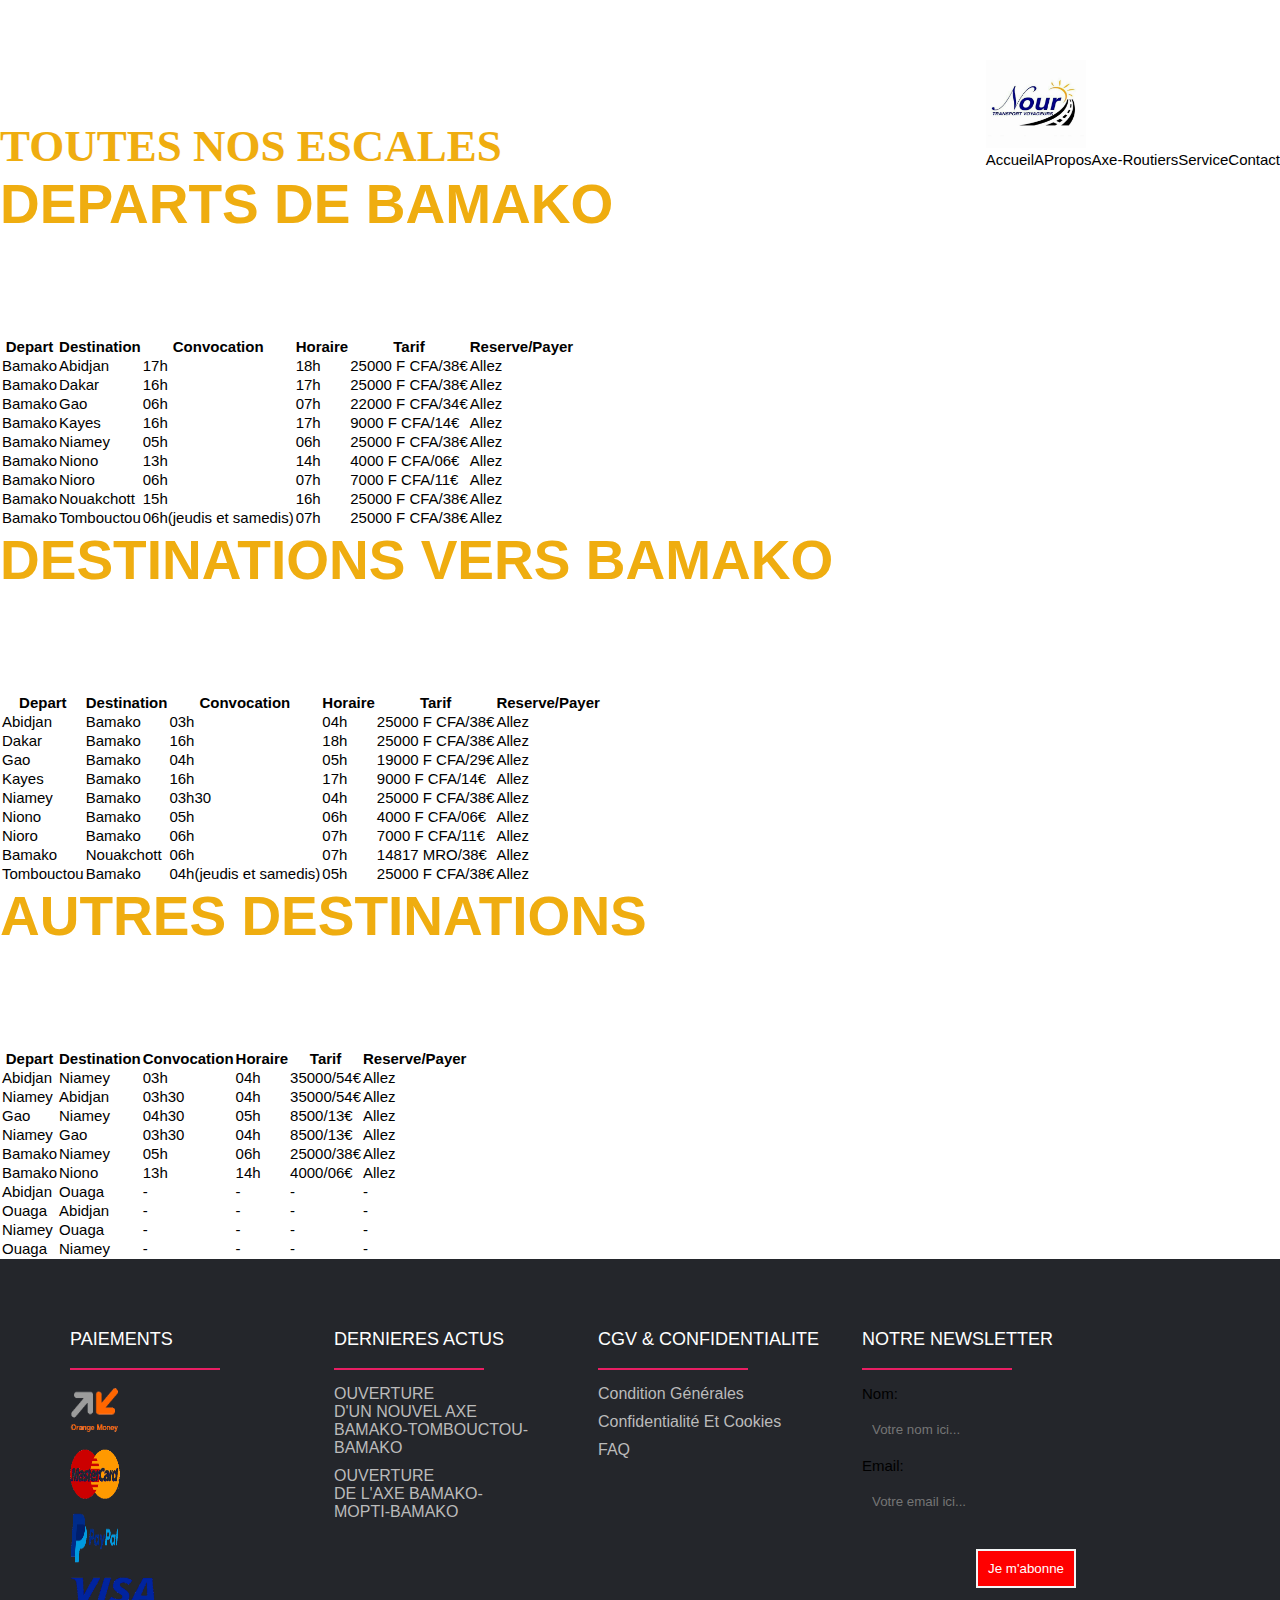
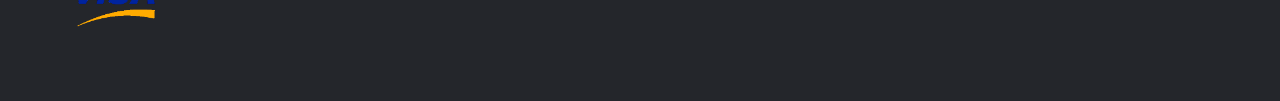
<file: index.html>
<?php
 include "config/connexion.php";
 ?>
<!DOCTYPE html>
<html lang="fr">
<head>
    <meta charset="UTF-8">
    <meta http-equiv="X-UA-Compatible" content="IE=edge">
    <meta name="viewport" content="width=device-width, initial-scale=1.0">
    <link rel="stylesheet" href="css/style.css">
    <link rel="preconnect" href="https://fonts.googleapis.com">
    <link rel="preconnect" href="https://fonts.gstatic.com" crossorigin>
    <link href="https://fonts.googleapis.com/css2?family=Poppins:ital,wght@0,200;0,300;0,400;0,600;0,700;1,200&display=swap" rel="stylesheet">
    <title>Axe Routier</title>
</head>
<body>
    <div class="container">
        <header>
            <nav>
                <div class="logo">
                    <img src="ressource/logo.jpg" alt="logo de nour" width="100" height="88">
                </div>
                <div class="menu">
                    <ul>
                        <a href="#"><li>Accueil</li></a>
                        <a href="apropos.html"><li>APropos</li></a>
                        <a href="index.html"><li>Axe-Routiers</li></a>
                        <a href="service.html"> <li>Service</li></a>
                        <a href="contact.php"><li>Contact</li></a> 
                    </ul>
                </div>
            </nav>
        </header>
        <h1>TOUTES NOS ESCALES</h1>
        <div class="tab">
            <table>
                <h2>DEPARTS DE BAMAKO</h2>
                <thead>
                <tr>
                    <th>Depart</th>
                    <th>Destination</th>
                    <th>Convocation</th>
                    <th>Horaire</th>
                    <th>Tarif</th>
                    <th>Reserve/Payer</th>
                </tr>
                </thead>
                <tbody>
                    <tr>
                        <td>Bamako</td>
                        <td>Abidjan</td>
                        <td>17h</td>
                        <td>18h</td>
                        <td>25000 F CFA/38€</td>
                        <td>Allez</td>
                    </tr>
                    <tr>
                        <td>Bamako</td>
                        <td>Dakar</td>
                        <td>16h</td>
                        <td>17h</td>
                        <td>25000 F CFA/38€</td>
                        <td>Allez</td>
                    </tr>
                    <tr>
                        <td>Bamako</td>
                        <td>Gao</td>
                        <td>06h</td>
                        <td>07h</td>
                        <td>22000 F CFA/34€</td>
                        <td>Allez</td>
                    </tr>
                    <tr>
                        <td>Bamako</td>
                        <td>Kayes</td>
                        <td>16h</td>
                        <td>17h</td>
                        <td>9000 F CFA/14€</td>
                        <td>Allez</td>
                    </tr>
                    <tr>
                        <td>Bamako</td>
                        <td>Niamey</td>
                        <td>05h</td>
                        <td>06h</td>
                        <td>25000 F CFA/38€</td>
                        <td>Allez</td>
                    </tr>
                    <tr>
                        <td>Bamako</td>
                        <td>Niono</td>
                        <td>13h</td>
                        <td>14h</td>
                        <td>4000 F CFA/06€</td>
                        <td>Allez</td>
                    </tr>
                    <tr>
                        <td>Bamako</td>
                        <td>Nioro</td>
                        <td>06h</td>
                        <td>07h</td>
                        <td>7000 F CFA/11€</td>
                        <td>Allez</td>
                    </tr>
                    <tr>
                        <td>Bamako</td>
                        <td>Nouakchott</td>
                        <td>15h</td>
                        <td>16h</td>
                        <td>25000 F CFA/38€</td>
                        <td>Allez</td>
                    </tr>
                    <tr>
                        <td>Bamako</td>
                        <td>Tombouctou</td>
                        <td>06h(jeudis et samedis)</td>
                        <td>07h</td>
                        <td>25000 F CFA/38€</td>
                        <td>Allez</td>
                    </tr>
                </tbody>
            </table>
                <h2>DESTINATIONS VERS BAMAKO</h2>
                <table>
                <thead>
                    <tr>
                        <th>Depart</th>
                        <th>Destination</th>
                        <th>Convocation</th>
                        <th>Horaire</th>
                        <th>Tarif</th>
                        <th>Reserve/Payer</th>
                    </tr>
                    </thead>
                    <tbody>
                        <tr>
                            <td>Abidjan</td>
                            <td>Bamako</td>
                            <td>03h</td>
                            <td>04h</td>
                            <td>25000 F CFA/38€</td>
                            <td>Allez</td>
                        </tr>
                        <tr>
                            <td>Dakar</td>
                            <td>Bamako</td>
                            <td>16h</td>
                            <td>18h</td>
                            <td>25000 F CFA/38€</td>
                            <td>Allez</td>
                        </tr>
                        <tr>
                            <td>Gao</td>
                            <td>Bamako</td>
                            <td>04h</td>
                            <td>05h</td>
                            <td>19000 F CFA/29€</td>
                            <td>Allez</td>
                        </tr>
                        <tr>
                            <td>Kayes</td>
                            <td>Bamako</td>
                            <td>16h</td>
                            <td>17h</td>
                            <td>9000 F CFA/14€</td>
                            <td>Allez</td>
                        </tr>
                        <tr>
                            <td>Niamey</td>
                            <td>Bamako</td>
                            <td>03h30</td>
                            <td>04h</td>
                            <td>25000 F CFA/38€</td>
                            <td>Allez</td>
                        </tr>
                        <tr>
                            <td>Niono</td>
                            <td>Bamako</td>
                            <td>05h</td>
                            <td>06h</td>
                            <td>4000 F CFA/06€</td>
                            <td>Allez</td>
                        </tr>
                        <tr>
                            <td>Nioro</td>
                            <td>Bamako</td>
                            <td>06h</td>
                            <td>07h</td>
                            <td>7000 F CFA/11€</td>
                            <td>Allez</td>
                        </tr>
                        <tr>
                            <td>Bamako</td>
                            <td>Nouakchott</td>
                            <td>06h</td>
                            <td>07h</td>
                            <td>14817 MRO/38€</td>
                            <td>Allez</td>
                        </tr>
                        <tr>
                            <td>Tombouctou</td>
                            <td>Bamako</td>
                            <td>04h(jeudis et samedis)</td>
                            <td>05h</td>
                            <td>25000 F CFA/38€</td>
                            <td>Allez</td>
                        </tr>
                    </tbody>
                </table>
                    <h2>AUTRES DESTINATIONS</h2>
                    <table>
                    <thead>
                        <tr>
                            <th>Depart</th>
                            <th>Destination</th>
                            <th>Convocation</th>
                            <th>Horaire</th>
                            <th>Tarif</th>
                            <th>Reserve/Payer</th>
                        </tr>
                        </thead>
                        <tbody>
                            <tr>
                                <td>Abidjan</td>
                                <td>Niamey</td>
                                <td>03h</td>
                                <td>04h</td>
                                <td>35000/54€</td>
                                <td>Allez</td>
                            </tr>
                            <tr>
                                <td>Niamey</td>
                                <td>Abidjan</td>
                                <td>03h30</td>
                                <td>04h</td>
                                <td>35000/54€</td>
                                <td>Allez</td>
                            </tr>
                            <tr>
                                <td>Gao</td>
                                <td>Niamey</td>
                                <td>04h30</td>
                                <td>05h</td>
                                <td>8500/13€</td>
                                <td>Allez</td>
                            </tr>
                            <tr>
                                <td>Niamey</td>
                                <td>Gao</td>
                                <td>03h30</td>
                                <td>04h</td>
                                <td>8500/13€</td>
                                <td>Allez</td>
                            </tr>
                            <tr>
                                <td>Bamako</td>
                                <td>Niamey</td>
                                <td>05h</td>
                                <td>06h</td>
                                <td>25000/38€</td>
                                <td>Allez</td>
                            </tr>
                            <tr>
                                <td>Bamako</td>
                                <td>Niono</td>
                                <td>13h</td>
                                <td>14h</td>
                                <td>4000/06€</td>
                                <td>Allez</td>
                            </tr>
                            <tr>
                                <td>Abidjan</td>
                                <td>Ouaga</td>
                                <td>-</td>
                                <td>-</td>
                                <td>-</td>
                                <td>-</td>
                            </tr>
                            <tr>
                                <td>Ouaga</td>
                                <td>Abidjan</td>
                                <td>-</td>
                                <td>-</td>
                                <td>-</td>
                                <td>-</td>
                            </tr>
                            <tr>
                                <td>Niamey</td>
                                <td>Ouaga</td>
                                <td>-</td>
                                <td>-</td>
                                <td>-</td>
                                <td>-</td>
                            </tr>
                            <td>Ouaga</td>
                            <td>Niamey</td>
                            <td>-</td>
                            <td>-</td>
                            <td>-</td>
                            <td>-</td>
                        </tbody>
            </table>
        </div>
    </div>
    <footer class="footer">
  	 <div class="container">
  	 	<div class="row">
  	 		<div class="footer-col">
  	 			<h4>PAIEMENTS</h4>
  	 			<ul>
  	 				<li><a href="#"><img src="ressource/PAIEMENT-ORANGE-MONEY.png" alt="Orange Money" width="50" height="50"></a></li>
  	 				<li><a href="#"><img src="ressource/mastercard.png" alt="mastercard" width="50" height="50"></a></li>
  	 				<li><a href="#"><img src="ressource/PayPal-V-300x116.png" alt="paypal" width="50" height="50"></a></li>
  	 				<li><a href="#"><img src="ressource/visa.png" alt="visa width="50" height="50"></a></li>
  	 			</ul>
  	 		</div>
  	 		<div class="footer-col">
  	 			<h4>DERNIERES ACTUS</h4>
  	 			<ul>
  	 				<li><a href="#">OUVERTURE <br> D'UN NOUVEL AXE <br> BAMAKO-TOMBOUCTOU- <br> BAMAKO</a></li>
  	 				<li><a href="#">OUVERTURE <br> DE L'AXE BAMAKO- <br> MOPTI-BAMAKO</a></li>
  	 			</ul>
  	 		</div>
  	 		<div class="footer-col">
  	 			<h4>CGV & CONFIDENTIALITE</h4>
  	 			<ul>
  	 				<li><a href="#">Condition Générales</a></li>
  	 				<li><a href="#">Confidentialité et Cookies</a></li>
  	 				<li><a href="#">FAQ</a></li>
  	 			</ul>
  	 		</div>
  	 		<div class="footer-col">
                   <form action="php\newsletter.php" method="POST"">
  	 			<h4>NOTRE NEWSLETTER</h4>
  	 			<div class="formualire">
                    <div class="groupe">
                        <label>Nom:</label>
                        <input type="text" class="input" name="nom_prenom" placeholder="Votre nom ici...">
                    </div>
                    <div class="groupe">
                        <label>Email:</label>
                        <input type="text" class="input" name="email" placeholder="Votre email ici...">
  	 			</div>
                   <div class="btn" align="right">
                    <button type="submit">Je m'abonne</button>
                </form>
                </div>
  	 		</div>
  	 	</div>
  	 </div>
  </footer>
</body>
</html>
</file>
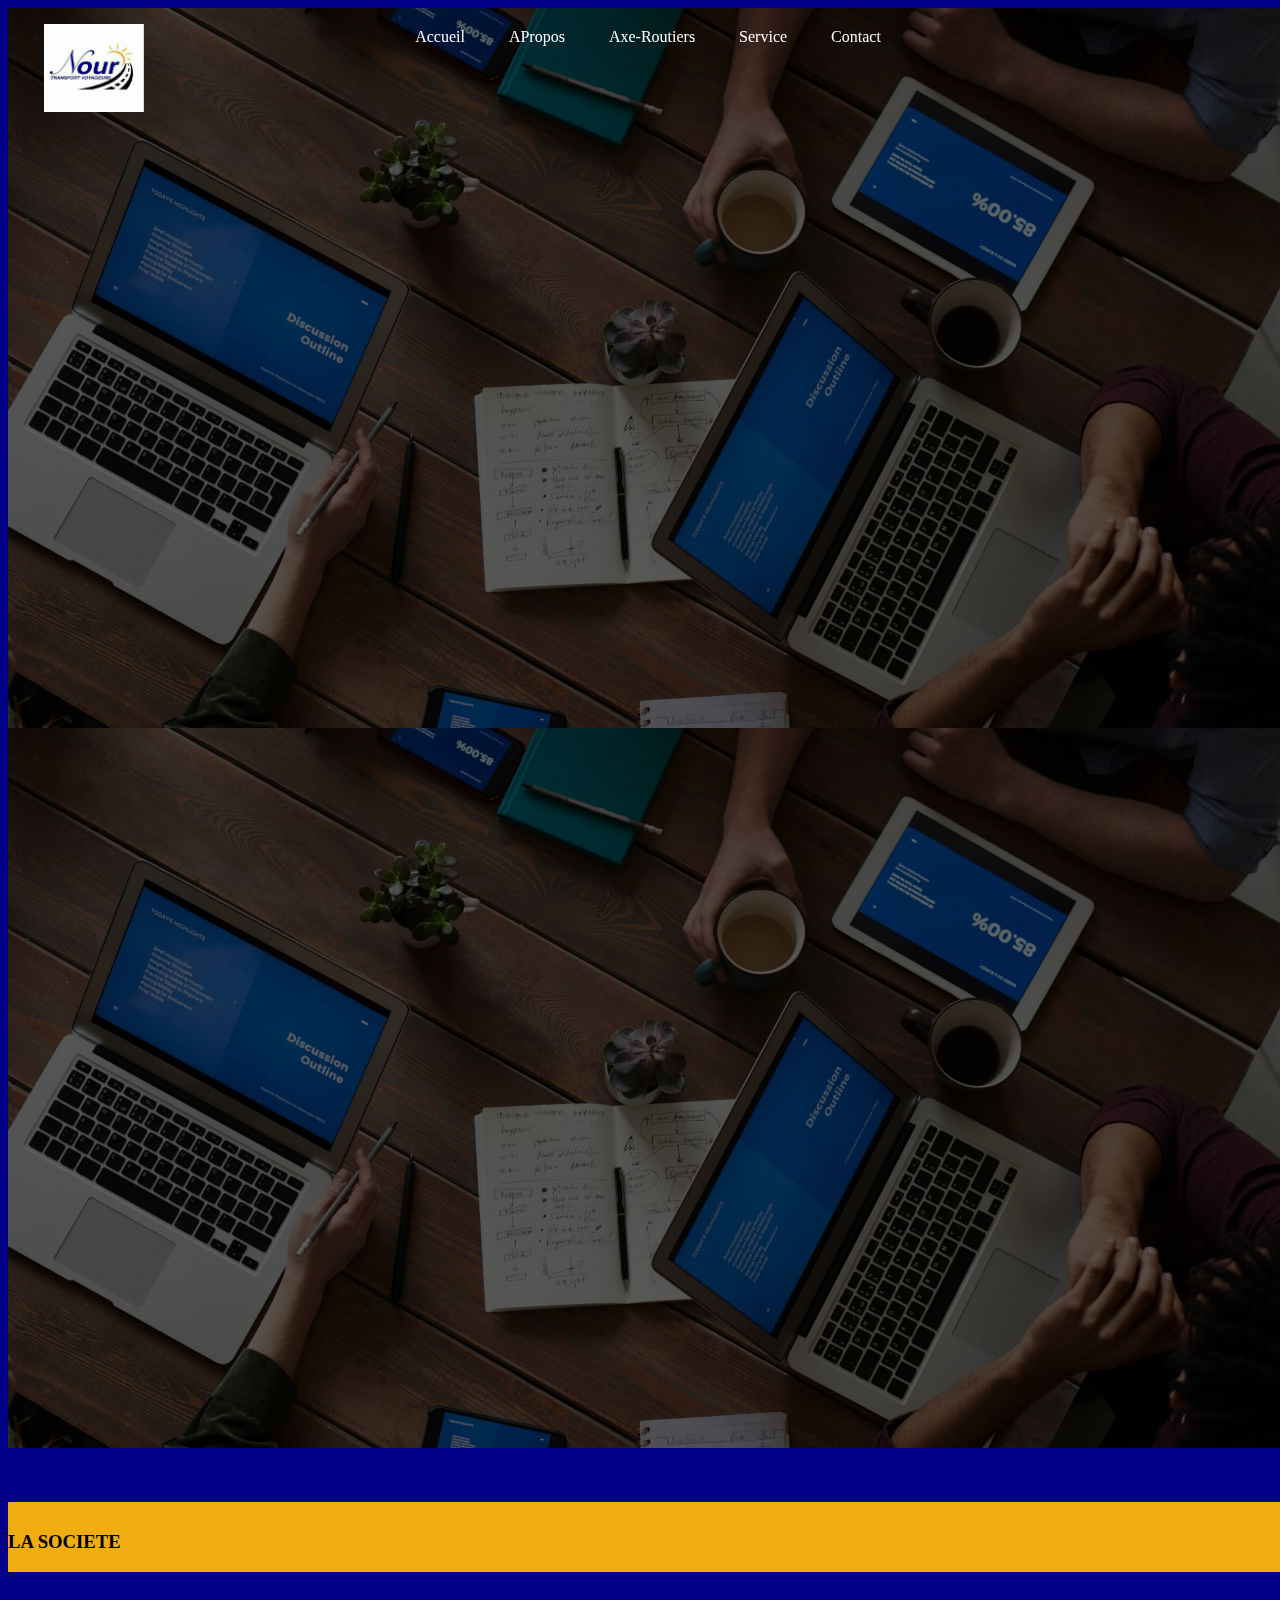
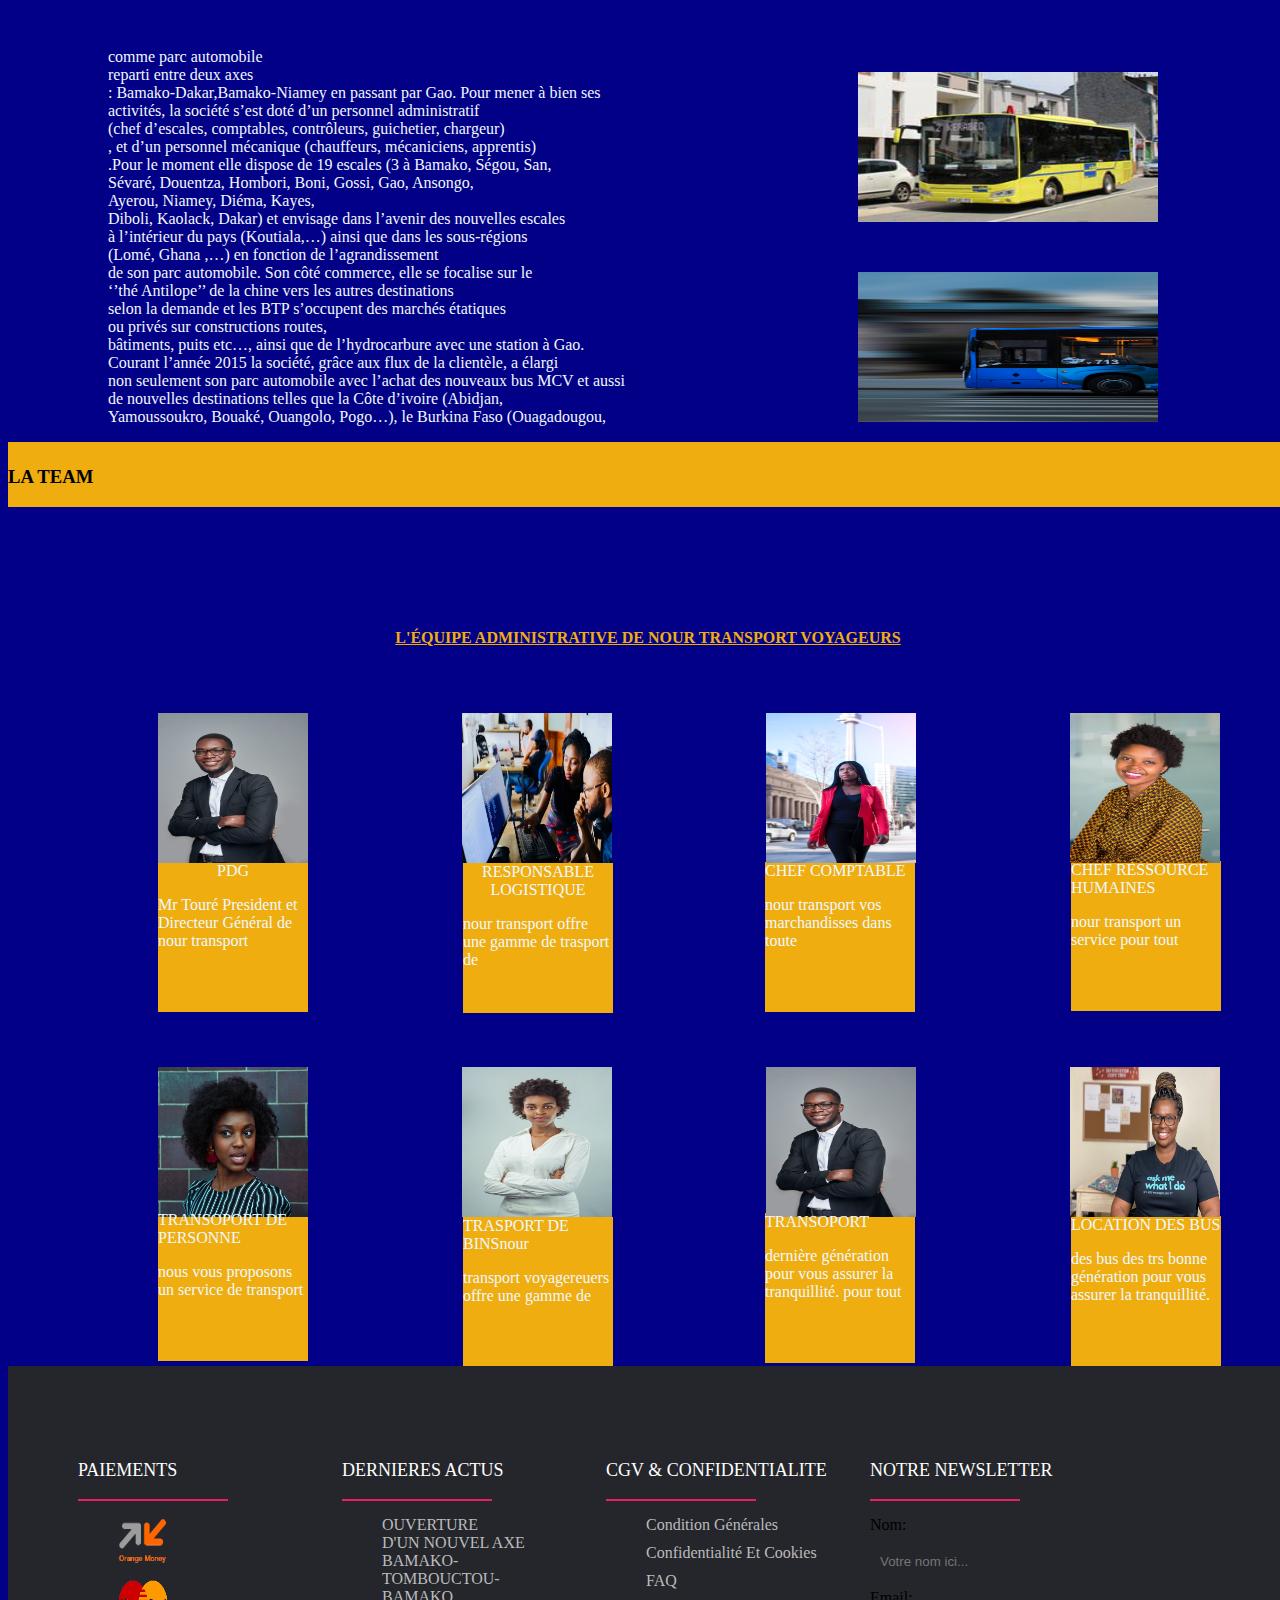
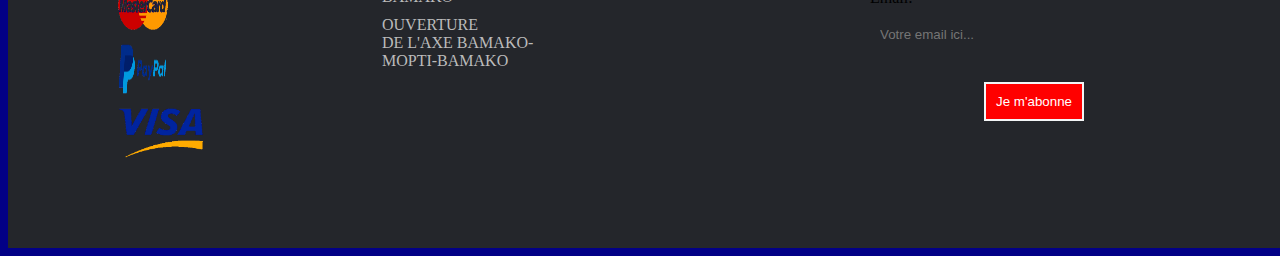
<file: apropos.html>
<!DOCTYPE html>
<html>
    <head>
        <title>Apropos</title>
        <meta charset="utf-8">
        <link rel="stylesheet" href="css/styleappro.css">
         <link href='http://fonts.googleapis.com/css?family=Crete+Round' rel="stylesheet">
    </head>
    
    <body id="general">
        <div>
        <div id="PC"> 
            <header>
                <nav>
                    <div class="logo">
                        <img src="ressource/logo.jpg" alt="logo de nour" width="100" height="88">
                    </div>
                    <div class="menu">
                    
                    <ul>
                            <a href="index.php"><li>Accueil</li></a>
                            <a href="apropos.html"><li>APropos</li></a>
                            <a href="axe.php"><li>Axe-Routiers</li></a>
                            <a href="service.html"> <li>Service</li></a>
                            <a href="contact.php"><li>Contact</li></a> 
                        </ul>
                    </div>
                </nav>
            </header>
            <img src="ressource/image1.jpg" width="100%" alt="">
        </div>
        <div id="st">
            <h3>LA SOCIETE</h3>
        </div>
        <div id="car">
            <img src="ressource/Bus1.jpg" alt="">
        </div>
        <div id="car2" >
            <img src="ressource/image3.jpg" alt="">
        </div>
        <div id="text">
            <p> comme parc automobile<br>reparti entre deux axes<br>: Bamako-Dakar,Bamako-Niamey en passant par Gao. Pour mener à bien ses <br> activités, la société s’est doté d’un personnel administratif <br> (chef d’escales, comptables, contrôleurs, guichetier, chargeur) <br> , et d’un personnel mécanique (chauffeurs, mécaniciens, apprentis) <br>.Pour le moment elle dispose de 19 escales (3 à Bamako, Ségou, San, <br> Sévaré, Douentza, Hombori, Boni, Gossi, Gao, Ansongo, <br> Ayerou, Niamey, Diéma, Kayes, <br> Diboli, Kaolack, Dakar) et envisage dans l’avenir des nouvelles escales <br> à l’intérieur du pays (Koutiala,…) ainsi que dans les sous-régions <br> (Lomé, Ghana ,…) en fonction de l’agrandissement <br> de son parc automobile. Son côté commerce, elle se focalise sur le <br> ‘’thé Antilope’’ de la chine vers les autres destinations <br> selon la demande et les BTP s’occupent des marchés étatiques <br> ou privés sur constructions routes, <br> bâtiments, puits etc…, ainsi que de l’hydrocarbure avec une station à Gao. <br> Courant l’année 2015 la société, grâce aux flux de la clientèle, a élargi <br> non seulement son parc automobile avec l’achat des nouveaux bus MCV et aussi <br> de nouvelles destinations telles que la Côte d’ivoire (Abidjan,<br> Yamoussoukro, Bouaké, Ouangolo, Pogo…), le Burkina Faso (Ouagadougou,</p>
        </div>
        <div id="st2">
        <h3>LA TEAM </h3> 
        </div>
        <div id="st3">
            <h4><u> <CENter> L'ÉQUIPE ADMINISTRATIVE DE NOUR TRANSPORT VOYAGEURS </CENter></h4></u>
        </div>
        <div id="photo">            
            <img src="ressource/8ac08dbe405eafdcea68e4952ce2cb98.jpeg"id="AD"  alt="">
            <img src="ressource/b37cc502ffb06e7beacd6a2cf963eea9.jpeg"id="AD" alt="">
            <img src="ressource/fe12a57b74565d78870d4a7178d1c9c3.jpeg"id="AD" alt="" >
            <img src="ressource/bf1568c8bda5a65400624e8dab7d1d83.jpeg"id="AD" alt="" ><br>
            <img src="ressource/c3a3ab29e76576732e039b6c003ae3c0.jpeg"id="AD2" alt="" > 
            <img src="ressource/57176d6117cedf992ef0a6c842ea4024.jpeg"id="AD2" alt=""> 
            <img src="ressource/8ac08dbe405eafdcea68e4952ce2cb98.jpeg"id="AD2" alt="" >
            <img src="ressource/0759ee8dcd7cc9a69395be341cb45e47.jpeg"id="AD2" alt="">
        </div>
<div id="PDG">
    <P> <CEnter> PDG </CEnter></P>
    <P>  Mr Touré President et Directeur Général de nour transport </P>  
</div >
<div id="PDG2">
    <p><CEnter>RESPONSABLE LOGISTIQUE</CEnter></p>
    <P> nour transport offre une gamme de trasport de </P>  
</div >
<div id="PDG3">
    <p>CHEF COMPTABLE</p>
    <P> nour transport vos marchandisses dans toute</P>      
</div >

<div id="PDG4">
    <p>CHEF RESSOURCE HUMAINES</p>
    <P> nour transport un service pour tout</P>   
</div >
<div id="PDG5">
    <p>TRANSOPORT DE PERSONNE</p>
    <P>nous vous proposons un service de transport</P>
</div >
<div id="PDG6">
    <p>TRASPORT DE BINSnour</p>
    <P> transport voyagereuers offre une gamme de</P> 
</div >
<div id="PDG7">
    <p>TRANSOPORT</p>
    <P>dernière génération pour vous assurer la tranquillité. pour tout</P>
</div >
<div id="PDG8">
    <p>LOCATION DES BUS</p>
    <P>des bus des trs bonne génération pour vous assurer la tranquillité.</P>
</div >
</div>
    </div>
    </body>
    <footer class="footer">
        <div class="container">
            <div class="row">
                <div class="footer-col">
                    <h4>PAIEMENTS</h4>
                    <ul>
                        <li><a href="#"><img src="ressource/PAIEMENT-ORANGE-MONEY.png" alt="Orange Money" width="50" height="50"></a></li>
                        <li><a href="#"><img src="ressource/mastercard.png" alt="mastercard" width="50" height="50"></a></li>
                        <li><a href="#"><img src="ressource/PayPal-V-300x116.png" alt="paypal" width="50" height="50"></a></li>
                        <li><a href="#"><img src="ressource/visa.png" alt="visa width="50" height="50"></a></li>
                    </ul>
                </div>
                <div class="footer-col">
                    <h4>DERNIERES ACTUS</h4>
                    <ul>
                        <li><a href="#">OUVERTURE <br> D'UN NOUVEL AXE <br> BAMAKO-TOMBOUCTOU- <br> BAMAKO</a></li>
                        <li><a href="#">OUVERTURE <br> DE L'AXE BAMAKO- <br> MOPTI-BAMAKO</a></li>
                    </ul>
                </div>
                <div class="footer-col">
                    <h4>CGV & CONFIDENTIALITE</h4>
                    <ul>
                        <li><a href="#">Condition Générales</a></li>
                        <li><a href="#">Confidentialité et Cookies</a></li>
                        <li><a href="#">FAQ</a></li>
                    </ul>
                </div>
                <div class="footer-col">
                    <form action="php\newsletter.php" method="POST"">
                    <h4>NOTRE NEWSLETTER</h4>
                    <div class="formualire">
                     <div class="groupe">
                         <label>Nom:</label>
                         <input type="text" class="input" name="nom_prenom" placeholder="Votre nom ici...">
                     </div>
                     <div class="groupe">
                         <label>Email:</label>
                         <input type="text" class="input" name="email" placeholder="Votre email ici...">
                    </div>
                    <div class="btn" align="right">
                     <button type="submit">Je m'abonne</button>
                 </form>
                 </div>
                </div>
            </div>
        </div>
   </footer>
</html>
</file>
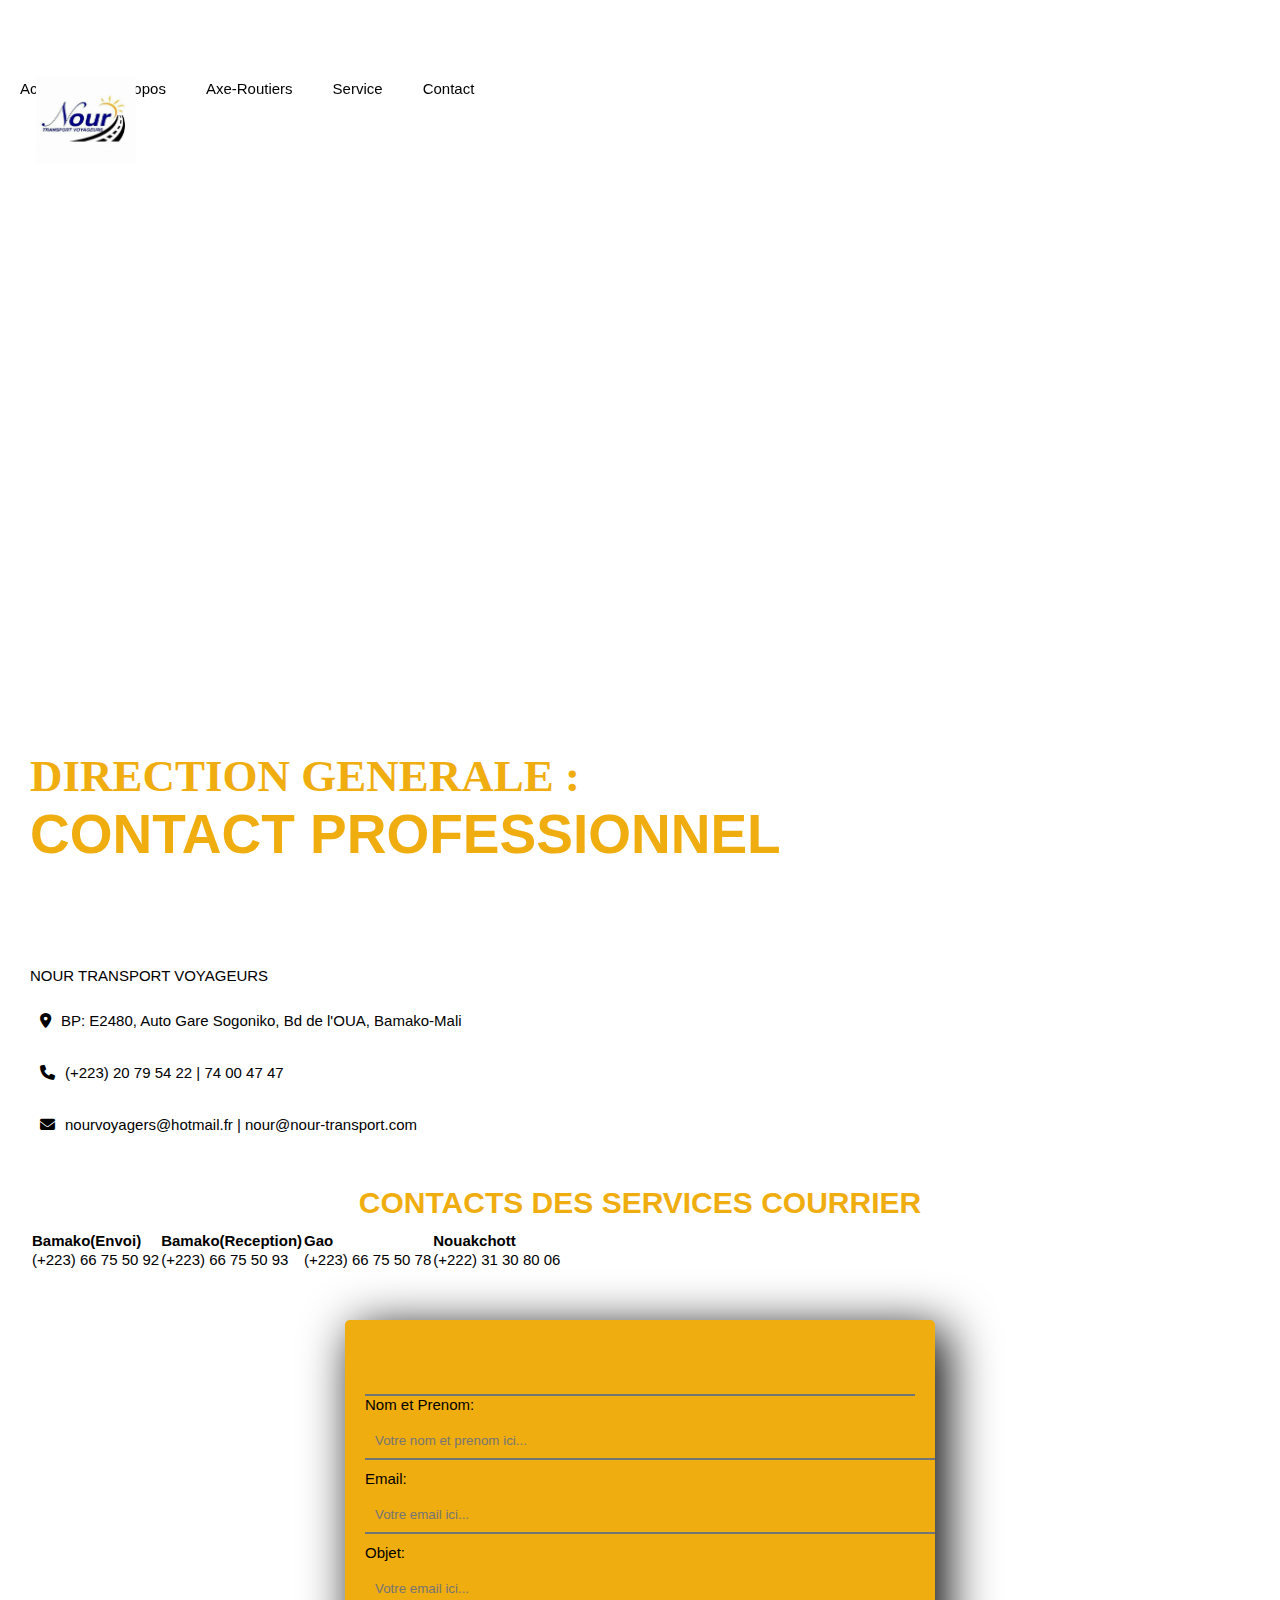
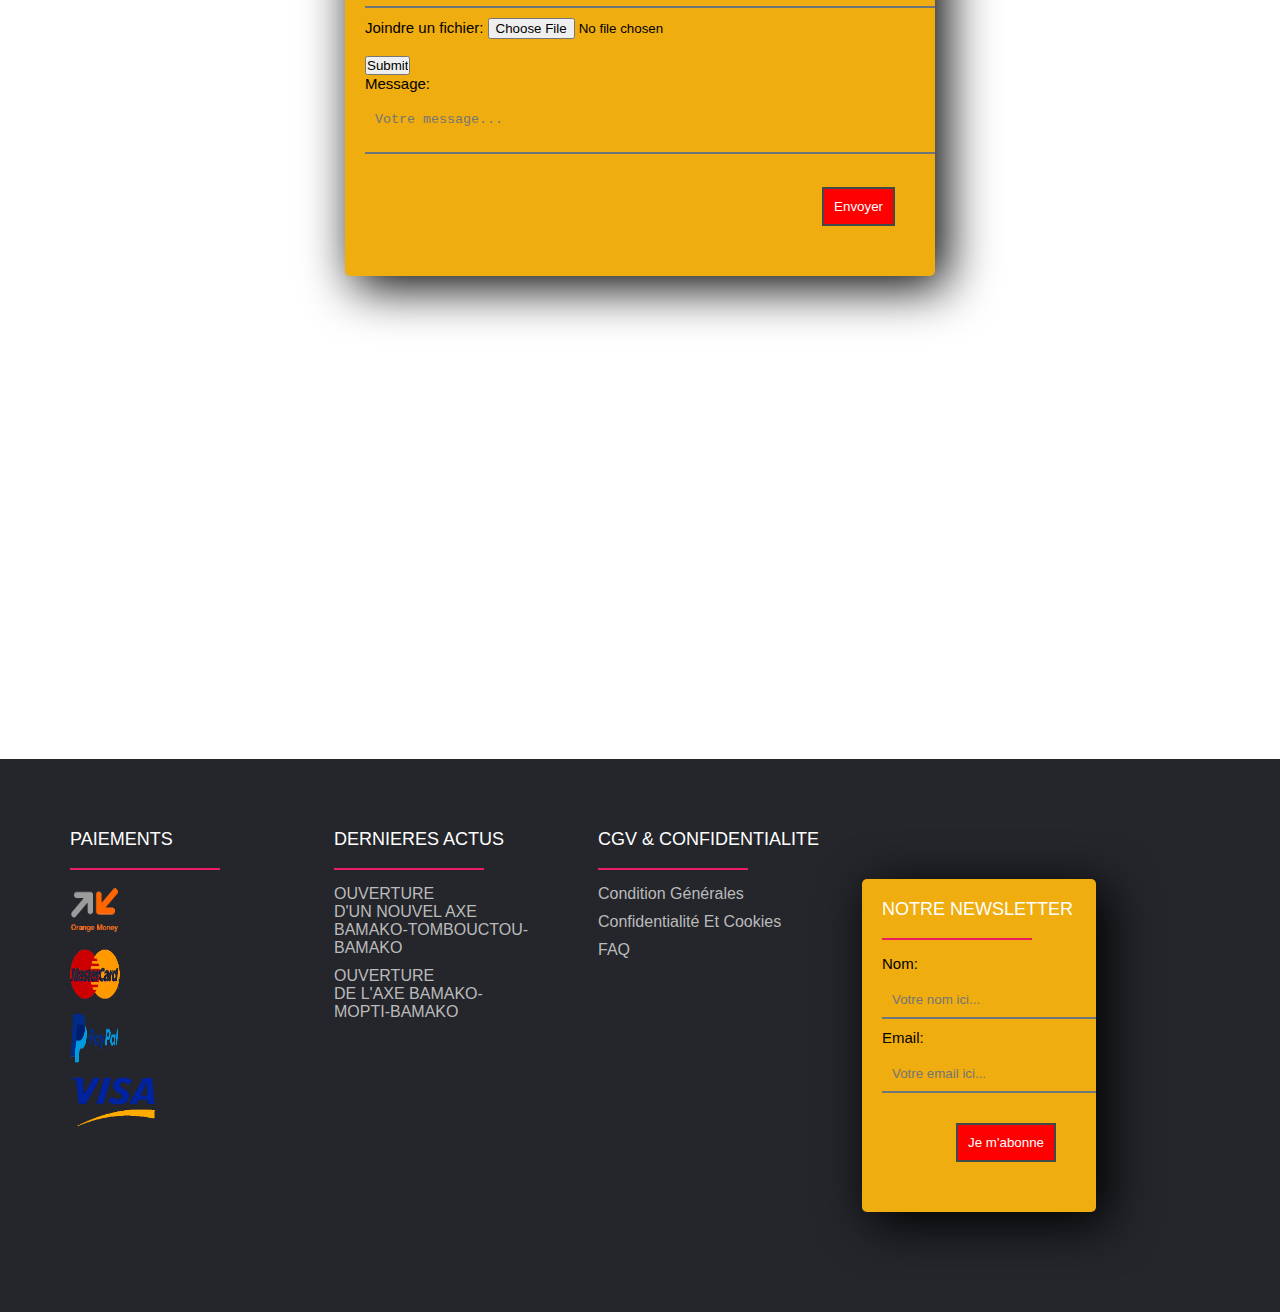
<file: contact.html>
<!DOCTYPE html>
<html lang="fr">
<head>
    <meta charset="UTF-8">
    <meta http-equiv="X-UA-Compatible" content="IE=edge">
    <meta name="viewport" content="width=device-width, initial-scale=1.0">
    <link rel="stylesheet" href="css/style.css">
    <link rel="preconnect" href="https://fonts.googleapis.com">
    <link rel="preconnect" href="https://fonts.gstatic.com" crossorigin>
    <link href="https://fonts.googleapis.com/css2?family=Poppins:ital,wght@0,200;0,300;0,400;0,600;0,700;1,200&display=swap" rel="stylesheet">
    <link rel="stylesheet" href="https://cdnjs.cloudflare.com/ajax/libs/font-awesome/6.1.1/css/all.min.css">
    <style>
        header {
    width: 100%;
    height: 80vh;
    background: url(http://www.volvobuses.com/content/dam/volvo-buses/markets/master/coaches/complete-coaches/2326x800_Coach_buses_Top_image.jpg) no-repeat;
    background-size:cover;
}
nav {
    position: fixed;
    width: 100%;
}
nav ul {
    padding: 0;
    text-align: center;
    margin: 0;
}
nav ul li {
   display: inline-block;
   padding: 20px;
}
nav ul li a {
    text-decoration: none;
    color: #ffffff;
    font-size: 20px;
}
.logo {
    position: fixed;
    float: left;
    margin: 16px 36px;
}
i{
    padding: 10px;
}
.left{
    text-align: left;
    margin: 30px;
}
h3{
    text-align: center;
    padding: 10px;
}
form.formulaire{
    max-width: 550px;
    margin: 0 auto;
    
}
form h1{
    font-size: 30px;
    border-bottom: 2px solid #6d777a;
    padding: 10px;
}
form{
    max-width: 550px;
    margin: 0 auto;
    background: #EFAD10;
    padding: 20px;
    border-radius: 5px;
    display: flex;
    flex-direction: column;
    box-shadow: 10px 10px 50px 1px black;
    margin-bottom: 30px;
    margin-top: 50px;
    
}
form.groupe, .input,
.msg textarea{
    margin: 10px 0;
    background: transparent;
    border: 0;
    border-bottom: 2px solid #6d777a;
    resize: none;
    padding: 10px;
    width: 100%;
}
button{
    border: 2px solid #42494b;
    padding: 10px;
    margin: 20px;
    margin-bottom: 30px;
}
    </style>
    <title>Contact</title>
</head>
<body>
    <div class="container">
        <header>
            <nav>
                <div class="logo">
                    <img src="ressource/logo.jpg" alt="logo de nour" width="100" height="88">
                </div>
                <div class="menu">
                    <ul>
                        <li>Accueil</li>
                        <li>APropos</li>
                        <li>Axe-Routiers</li>
                        <li>Service</li>
                        <li>Contact</li>
                    </ul>
                </div>
            </nav>
        </header>
        <div class="left">
            <h1>DIRECTION GENERALE :</h1>
            <h2>CONTACT PROFESSIONNEL</h2>
            <p>NOUR TRANSPORT VOYAGEURS</p><br>
            <p><i class="fa-solid fa-location-dot"></i>BP: E2480, Auto Gare Sogoniko, Bd de l'OUA, Bamako-Mali</p><br>
            <p><i class="fa-solid fa-phone"></i>(+223) 20 79 54 22 | 74 00 47 47</p><br>
            <p><i class="fa-solid fa-envelope"></i>nourvoyagers@hotmail.fr | nour@nour-transport.com</p><br><br>
            <h3>CONTACTS DES SERVICES COURRIER</h3>
            <table>
                <thead>
                    <tr>
                        <th>Bamako(Envoi)</th>
                        <th>Bamako(Reception)</th>
                        <th>Gao</th>
                        <th>Nouakchott</th>
                    </tr>
                    </thead>
                    <tbody>
                        <tr>
                            <td>(+223) 66 75 50 92</td>
                            <td>(+223) 66 75 50 93</td>
                            <td>(+223) 66 75 50 78</td>
                            <td>(+222) 31 30 80 06</td>
                        </tr>
            </table>
        </div>
        <form action="#" method="post">
            <h1>Formulaire</h1>
            <div class="formulaire">
                <div class="groupe">
                    <label>Nom et Prenom:</label>
                    <input type="text" class="input" placeholder="Votre nom et prenom ici..." required"">
                </div>
                <div class="groupe">
                    <label>Email:</label>
                    <input type="text" class="input" placeholder="Votre email ici..." required"">
                </div>
                <div class="groupe">
                    <label>Objet:</label>
                    <input type="text" class="input" placeholder="Votre email ici..." required"">
                </div>
                <div>
                    <label for="myfile">Joindre un fichier:</label>
                    <input type="file" id="myfile" name="myfile"><br><br>
                    <input type="submit">
                </div>
                <div class="msg">
                    <label>Message:</label>
                    <textarea placeholder="Votre message..."></textarea>
                </div>
                <div class="btn" align="right">
                    <button type="submit">Envoyer</button>
                </div>
            </div>
        </form>
        <div class="maps">
            <iframe src="https://www.google.com/maps/embed?pb=!1m18!1m12!1m3!1d3893.
            765537877781!2d-7.961677686160389!3d12.597698226383077!2m3!1f0!2f0!3f0!3m2!1i1024!2i768!4f13.
            1!3m3!1m2!1s0xe51cdff812f7583%3A0x8886ea5e82858fb0!2sNOUR%20TRANSPORT%20VOYAGEURS!5e0!3m2!1sfr!2sml!4v1652697937191!5m2!1sfr!2sml"
             width="100%" height="450" style="border:0;" allowfullscreen="" loading="lazy" referrerpolicy="no-referrer-when-downgrade"></iframe>
        </div>
        <footer class="footer">
            <div class="container">
                <div class="row">
                    <div class="footer-col">
                        <h4>PAIEMENTS</h4>
                        <ul>
                            <li><a href="#"><img src="ressource/PAIEMENT-ORANGE-MONEY.png" alt="Orange Money" width="50" height="50"></a></li>
                            <li><a href="#"><img src="ressource/mastercard.png" alt="mastercard" width="50" height="50"></a></li>
                            <li><a href="#"><img src="ressource/PayPal-V-300x116.png" alt="paypal" width="50" height="50"></a></li>
                            <li><a href="#"><img src="ressource/visa.png" alt="visa width="50" height="50"></a></li>
                        </ul>
                    </div>
                    <div class="footer-col">
                        <h4>DERNIERES ACTUS</h4>
                        <ul>
                            <li><a href="#">OUVERTURE <br> D'UN NOUVEL AXE <br> BAMAKO-TOMBOUCTOU- <br> BAMAKO</a></li>
                            <li><a href="#">OUVERTURE <br> DE L'AXE BAMAKO- <br> MOPTI-BAMAKO</a></li>
                        </ul>
                    </div>
                    <div class="footer-col">
                        <h4>CGV & CONFIDENTIALITE</h4>
                        <ul>
                            <li><a href="#">Condition Générales</a></li>
                            <li><a href="#">Confidentialité et Cookies</a></li>
                            <li><a href="#">FAQ</a></li>
                        </ul>
                    </div>
                    <div class="footer-col">
                        <form action="php/form.php" method="POST"">
                        <h4>NOTRE NEWSLETTER</h4>
                        <div class="formualire">
                         <div class="groupe">
                             <label>Nom:</label>
                             <input type="text" class="input" name="nom" placeholder="Votre nom ici...">
                         </div>
                         <div class="groupe">
                             <label>Email:</label>
                             <input type="text" class="input" name="email" placeholder="Votre email ici...">
                        </div>
                        <div class="btn" align="right">
                         <button type="submit">Je m'abonne</button>
                     </form>
                     </div>
                    </div>
                </div>
            </div>
       </footer>
</file>
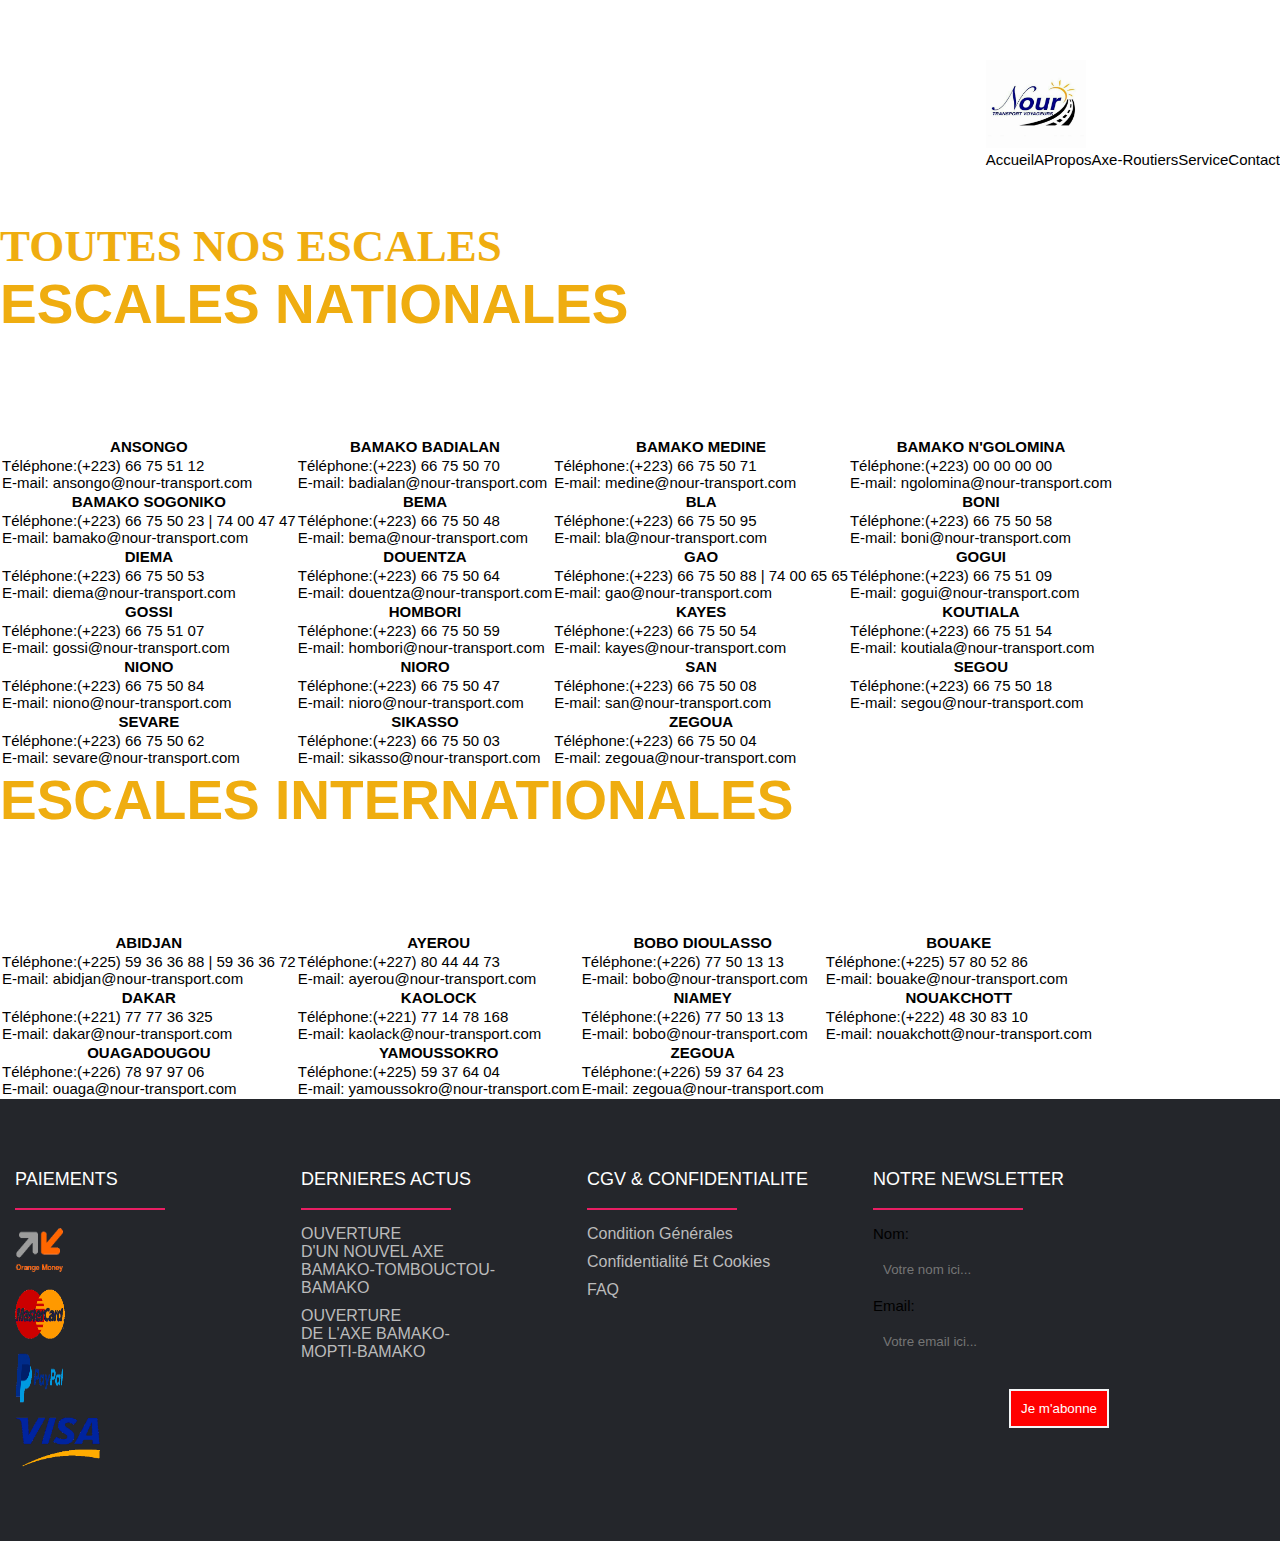
<file: escale.html>
<?php
 include "config/connexion.php";
 ?>
<!DOCTYPE html>
<html lang="fr">
<head>
    <meta charset="UTF-8">
    <meta http-equiv="X-UA-Compatible" content="IE=edge">
    <meta name="viewport" content="width=device-width, initial-scale=1.0">
    <link rel="stylesheet" href="css/style.css">
    <link rel="preconnect" href="https://fonts.googleapis.com">
    <link rel="preconnect" href="https://fonts.gstatic.com" crossorigin>
    <link href="https://fonts.googleapis.com/css2?family=Poppins:ital,wght@0,200;0,300;0,400;0,600;0,700;1,200&display=swap" rel="stylesheet">
    <title>CONTACTS </title>
</head>
<body>
    <div class="container">
        <header>
            <nav>
                <div class="logo">
                    <img src="ressource/logo.jpg" alt="logo de nour" width="100" height="88">
                </div>
                <div class="menu">
                    <ul>
                        <a href="index.php"><li>Accueil</li></a>
                        <a href="apropos.html"><li>APropos</li></a>
                        <a href="axe.php"><li>Axe-Routiers</li></a>
                        <a href="service.html"> <li>Service</li></a>
                        <a href="contact.php"><li>Contact</li></a> 
                    </ul>
                </div>
            </nav>
        </header>
        <h1 style="margin-top: 100px;">TOUTES NOS ESCALES</h1>
        <div class="tab">
            <table>
                <h2>ESCALES NATIONALES</h2>
                <thead>
                <tr>
                    <th>ANSONGO</th>
                    <th>BAMAKO BADIALAN</th>
                    <th>BAMAKO MEDINE</th>
                    <th>BAMAKO N'GOLOMINA</th>
                </tr>
                </thead>
                <tbody>
                    <tr>
                        <td>Téléphone:(+223) 66 75 51 12 <br> E-mail: ansongo@nour-transport.com</td>
                        <td>Téléphone:(+223) 66 75 50 70 <br> E-mail: badialan@nour-transport.com</td>
                        <td>Téléphone:(+223) 66 75 50 71 <br> E-mail: medine@nour-transport.com</td>
                        <td>Téléphone:(+223) 00 00 00 00 <br> E-mail: ngolomina@nour-transport.com</td>
                    </tr>
                    <thead>
                        <tr>
                            <th>BAMAKO SOGONIKO</th>
                            <th>BEMA</th>
                            <th>BLA</th>
                            <th>BONI</th>
                        </tr>
                        </thead>
                    <tr>
                        <td>Téléphone:(+223) 66 75 50 23 | 74 00 47 47 <br> E-mail: bamako@nour-transport.com</td>
                        <td>Téléphone:(+223) 66 75 50 48 <br> E-mail: bema@nour-transport.com</td>
                        <td>Téléphone:(+223) 66 75 50 95 <br> E-mail: bla@nour-transport.com</td>
                        <td>Téléphone:(+223) 66 75 50 58 <br> E-mail: boni@nour-transport.com</td>
                    </tr>
                    <thead>
                        <tr>
                            <th>DIEMA</th>
                            <th>DOUENTZA</th>
                            <th>GAO</th>
                            <th>GOGUI</th>
                        </tr>
                        </thead>
                    <tr>
                        <td>Téléphone:(+223) 66 75 50 53 <br> E-mail: diema@nour-transport.com</td>
                        <td>Téléphone:(+223) 66 75 50 64 <br> E-mail: douentza@nour-transport.com</td>
                        <td>Téléphone:(+223) 66 75 50 88 | 74 00 65 65 <br> E-mail: gao@nour-transport.com</td>
                        <td>Téléphone:(+223) 66 75 51 09 <br> E-mail: gogui@nour-transport.com</td>
                    </tr>
                    <thead>
                        <tr>
                            <th>GOSSI</th>
                            <th>HOMBORI</th>
                            <th>KAYES</th>
                            <th>KOUTIALA</th>
                        </tr>
                        </thead>
                    <tr>
                        <td>Téléphone:(+223) 66 75 51 07 <br> E-mail: gossi@nour-transport.com</td>
                        <td>Téléphone:(+223) 66 75 50 59 <br> E-mail: hombori@nour-transport.com</td>
                        <td>Téléphone:(+223) 66 75 50 54 <br> E-mail: kayes@nour-transport.com</td>
                        <td>Téléphone:(+223) 66 75 51 54 <br> E-mail: koutiala@nour-transport.com</td>
                    </tr>
                    <thead>
                        <tr>
                            <th>NIONO</th>
                            <th>NIORO</th>
                            <th>SAN</th>
                            <th>SEGOU</th>
                        </tr>
                        </thead>
                    <tr>
                        <td>Téléphone:(+223) 66 75 50 84 <br> E-mail: niono@nour-transport.com</td>
                        <td>Téléphone:(+223) 66 75 50 47 <br> E-mail: nioro@nour-transport.com</td>
                        <td>Téléphone:(+223) 66 75 50 08 <br> E-mail: san@nour-transport.com</td>
                        <td>Téléphone:(+223) 66 75 50 18 <br> E-mail: segou@nour-transport.com</td>
                    </tr>
                    <thead>
                        <tr>
                            <th>SEVARE</th>
                            <th>SIKASSO</th>
                            <th>ZEGOUA</th>
                            <th></th>
                        </tr>
                        </thead>
                    <tr>
                        <td>Téléphone:(+223) 66 75 50 62 <br> E-mail: sevare@nour-transport.com</td>
                        <td>Téléphone:(+223) 66 75 50 03 <br> E-mail: sikasso@nour-transport.com</td>
                        <td>Téléphone:(+223) 66 75 50 04 <br> E-mail: zegoua@nour-transport.com</td>
                        <td></td>
                    </tr>
                </tbody>
            </table>
            <table>
                <h2>ESCALES INTERNATIONALES</h2>
                <thead>
                    <tr>
                        <th>ABIDJAN</th>
                        <th>AYEROU</th>
                        <th>BOBO DIOULASSO</th>
                        <th>BOUAKE</th>
                    </tr>
                    </thead>
                <tr>
                    <td>Téléphone:(+225) 59 36 36 88 | 59 36 36 72 <br> E-mail: abidjan@nour-transport.com</td>
                    <td>Téléphone:(+227) 80 44 44 73 <br> E-mail: ayerou@nour-transport.com</td>
                    <td>Téléphone:(+226) 77 50 13 13 <br> E-mail: bobo@nour-transport.com</td>
                    <td>Téléphone:(+225) 57 80 52 86 <br> E-mail: bouake@nour-transport.com</td>
                </tr>
                <thead>
                    <tr>
                        <th>DAKAR</th>
                        <th>KAOLOCK</th>
                        <th>NIAMEY</th>
                        <th>NOUAKCHOTT</th>
                    </tr>
                    </thead>
                <tr>
                    <td>Téléphone:(+221) 77 77 36 325 <br> E-mail: dakar@nour-transport.com</td>
                    <td>Téléphone:(+221) 77 14 78 168 <br> E-mail: kaolack@nour-transport.com</td>
                    <td>Téléphone:(+226) 77 50 13 13 <br> E-mail: bobo@nour-transport.com</td>
                    <td>Téléphone:(+222) 48 30 83 10 <br> E-mail: nouakchott@nour-transport.com</td>
                </tr>
                <thead>
                    <tr>
                        <th>OUAGADOUGOU</th>
                        <th>YAMOUSSOKRO</th>
                        <th>ZEGOUA</th>
                        <th></th>
                    </tr>
                    </thead>
                <tr>
                    <td>Téléphone:(+226) 78 97 97 06 <br> E-mail: ouaga@nour-transport.com</td>
                    <td>Téléphone:(+225) 59 37 64 04 <br> E-mail: yamoussokro@nour-transport.com</td>
                    <td>Téléphone:(+226) 59 37 64 23 <br> E-mail: zegoua@nour-transport.com</td>
                    <td></td>
                </tr>
            </table>
            <footer class="footer">
                <div class="piedpage">
                    <div class="row">
                        <div class="footer-col">
                            <h4>PAIEMENTS</h4>
                            <ul>
                                <li><a href="#"><img src="ressource/PAIEMENT-ORANGE-MONEY.png" alt="Orange Money" width="50" height="50"></a></li>
                                <li><a href="#"><img src="ressource/mastercard.png" alt="mastercard" width="50" height="50"></a></li>
                                <li><a href="#"><img src="ressource/PayPal-V-300x116.png" alt="paypal" width="50" height="50"></a></li>
                                <li><a href="#"><img src="ressource/visa.png" alt="visa width="50" height="50"></a></li>
                            </ul>
                        </div>
                        <div class="footer-col">
                            <h4>DERNIERES ACTUS</h4>
                            <ul>
                                <li><a href="#">OUVERTURE <br> D'UN NOUVEL AXE <br> BAMAKO-TOMBOUCTOU- <br> BAMAKO</a></li>
                                <li><a href="#">OUVERTURE <br> DE L'AXE BAMAKO- <br> MOPTI-BAMAKO</a></li>
                            </ul>
                        </div>
                        <div class="footer-col">
                            <h4>CGV & CONFIDENTIALITE</h4>
                            <ul>
                                <li><a href="#">Condition Générales</a></li>
                                <li><a href="#">Confidentialité et Cookies</a></li>
                                <li><a href="#">FAQ</a></li>
                            </ul>
                        </div>
                        <div class="footer-col">
                            <form action="php\newsletter.php" method="POST"">
                            <h4>NOTRE NEWSLETTER</h4>
                            <div class="formualire">
                             <div class="groupe">
                                 <label>Nom:</label>
                                 <input type="text" class="input" name="nom_prenom" placeholder="Votre nom ici...">
                             </div>
                             <div class="groupe">
                                 <label>Email:</label>
                                 <input type="text" class="input" name="email" placeholder="Votre email ici...">
                            </div>
                            <div class="btn" align="right">
                             <button type="submit">Je m'abonne</button>
                         </form>
                         </div>
                        </div>
                    </div>
                </div>
           </footer>
</body>
</html>
</file>
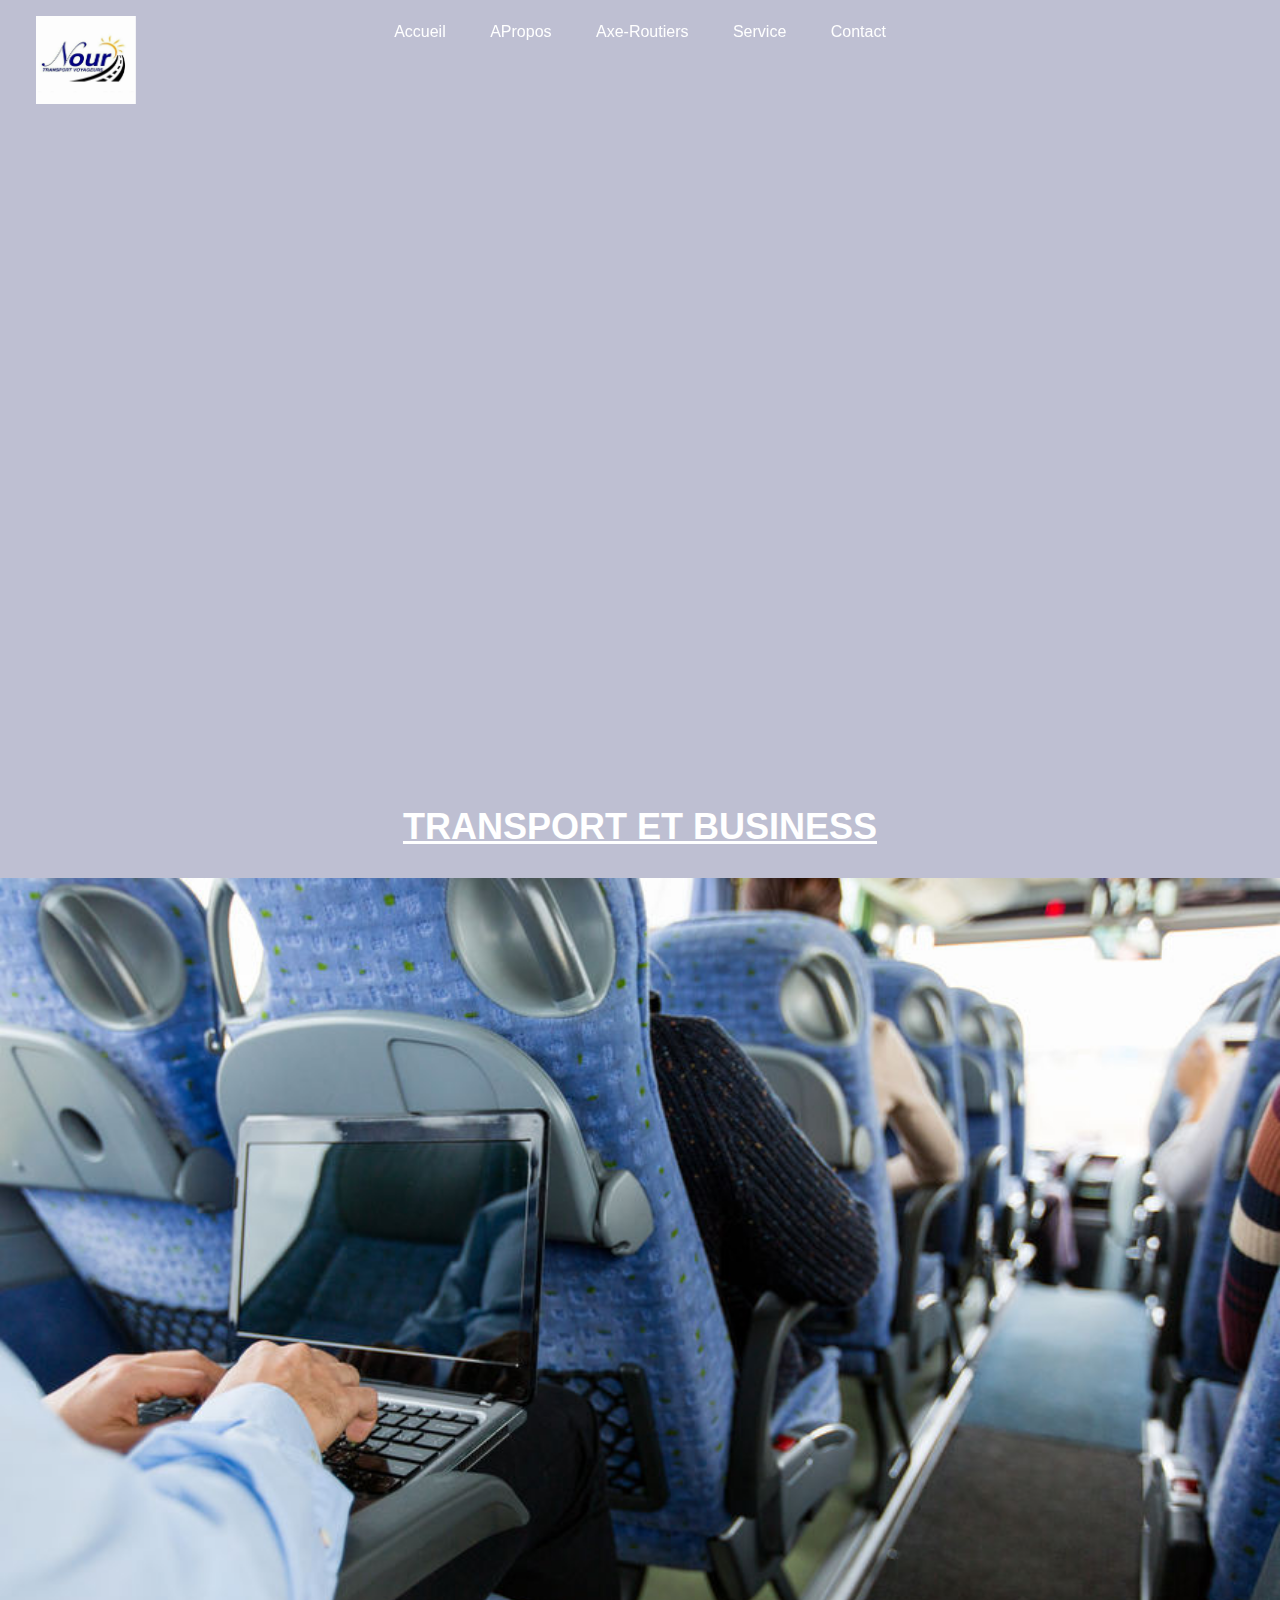
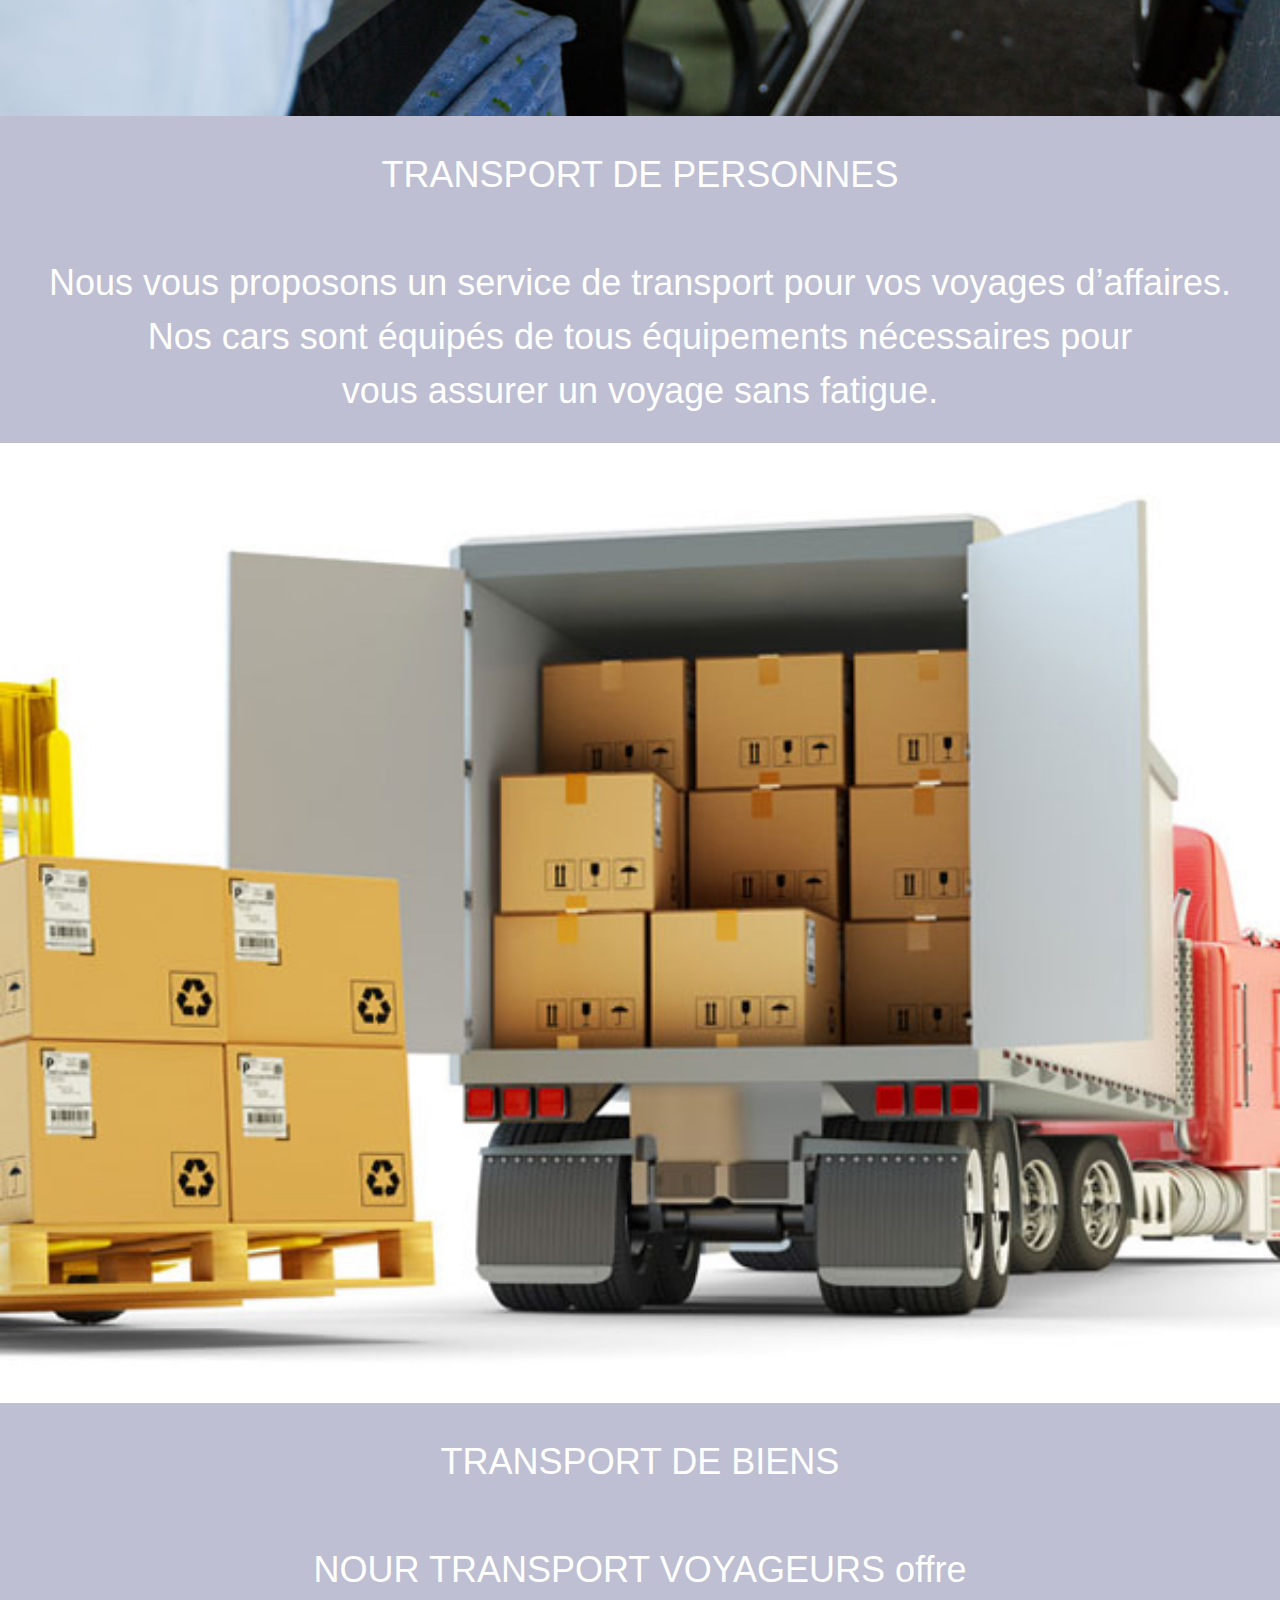
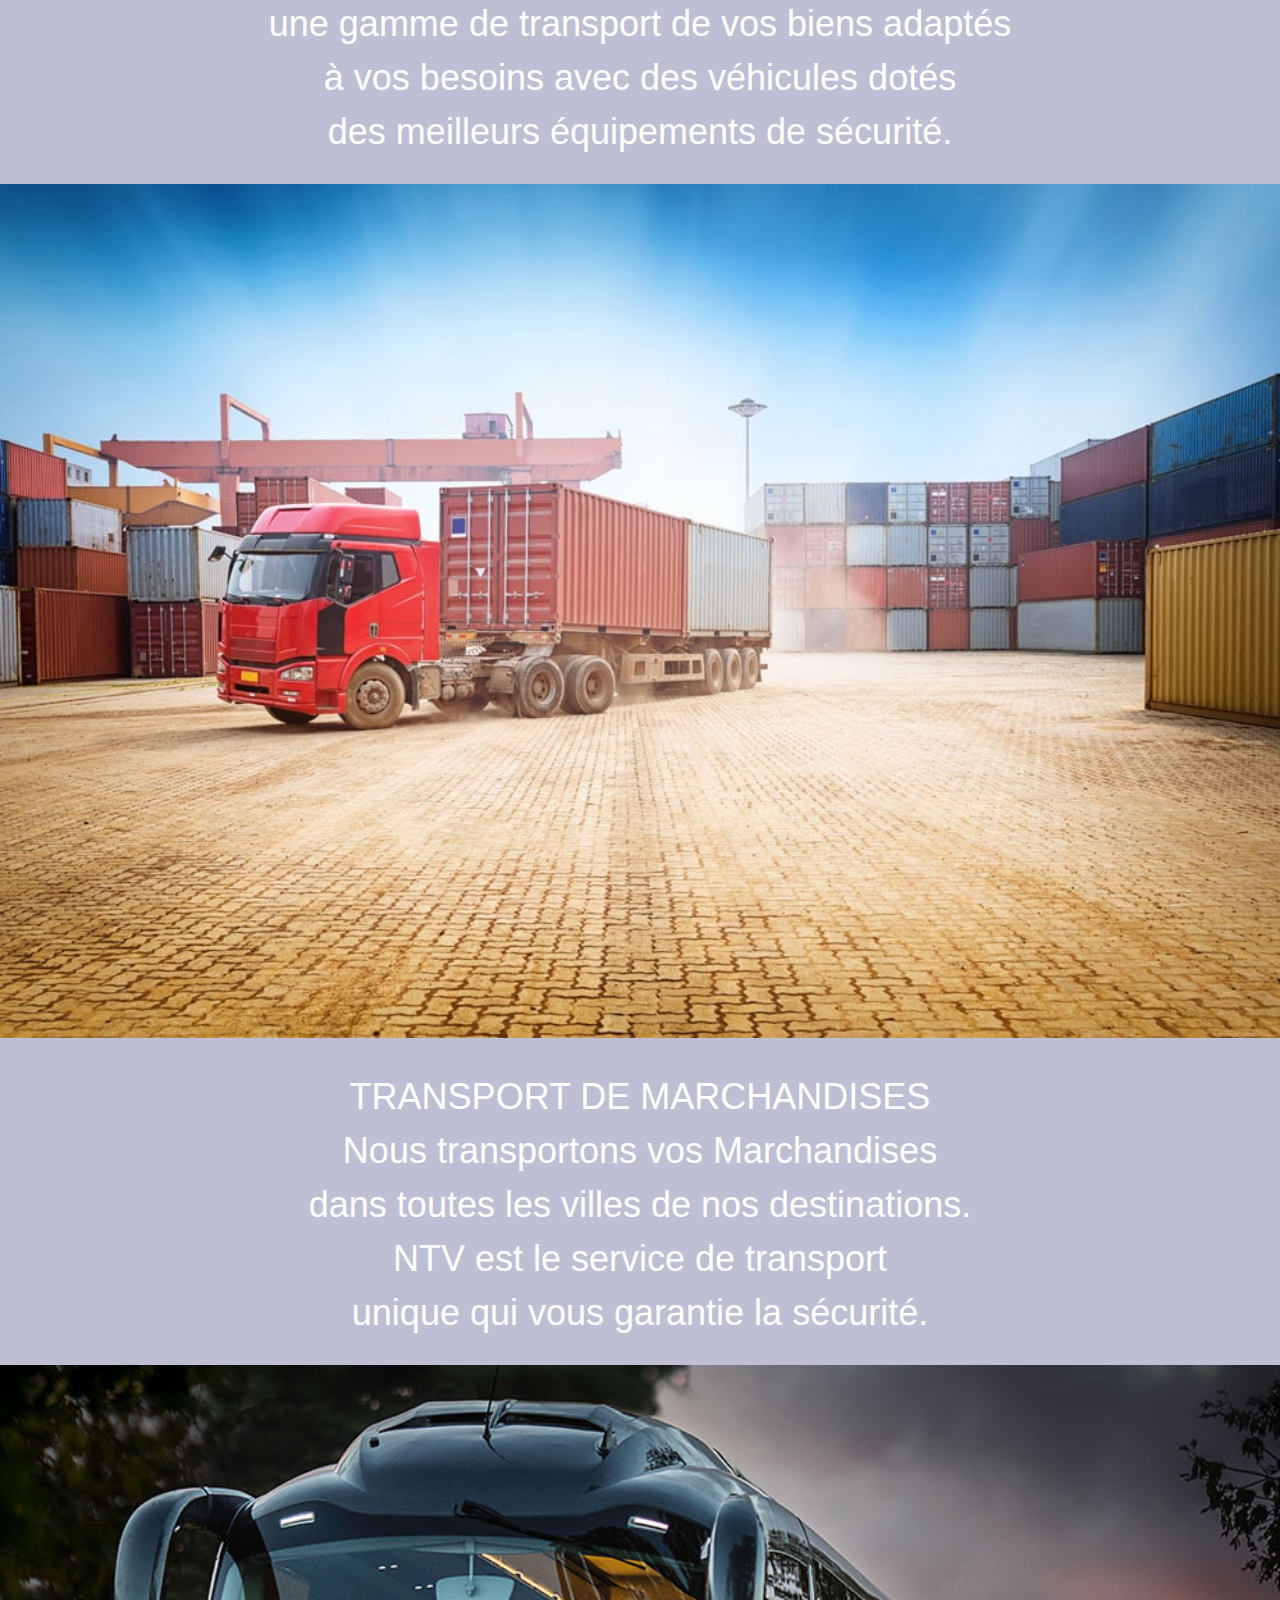
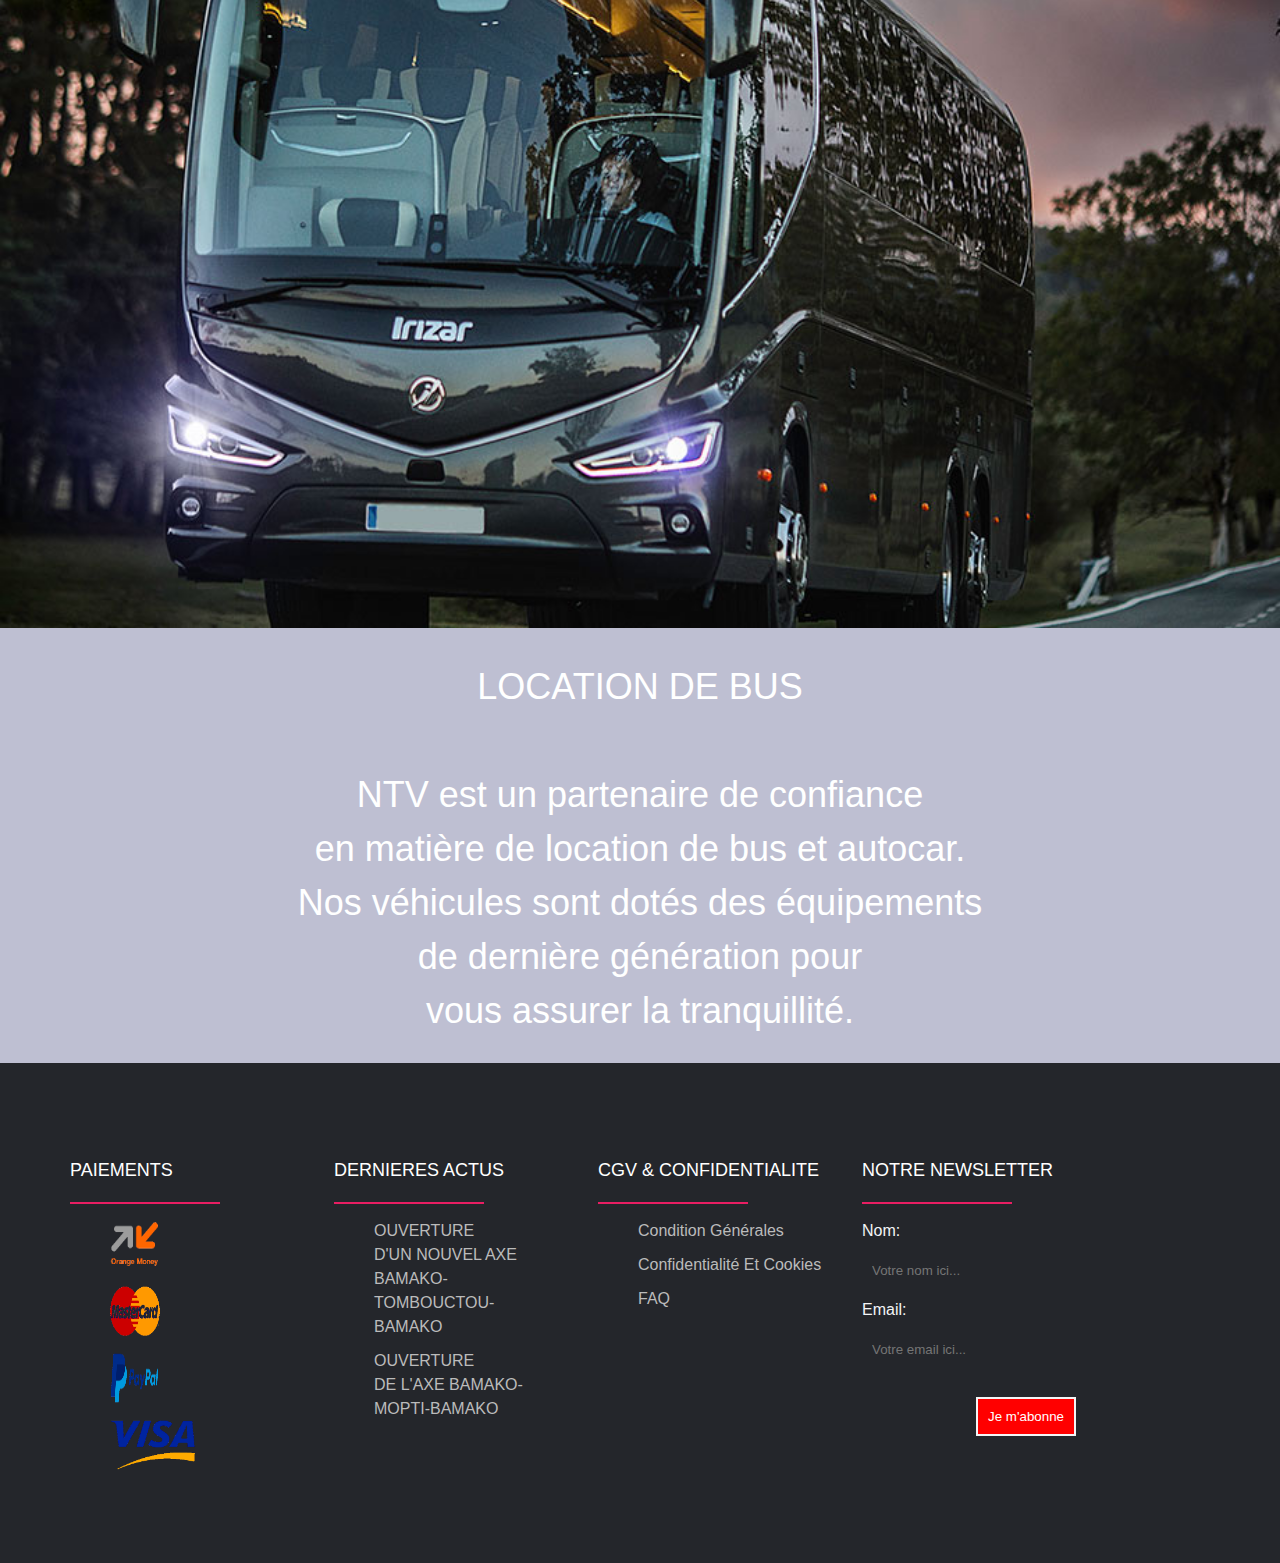
<file: service.html>
<?php
 include "config/connexion.php";
 ?>
<!DOCTYPE html>
<html lang="en">
<head>
    <meta charset="UTF-8">
    <meta http-equiv="X-UA-Compatible" content="IE=edge">
    <meta name="viewport" content="width=device-width, initial-scale=1.0">
    <title>TRANSPORT ET BUSINESS</title>
    <style>
        body{
	line-height: 1.5;
	font-family: 'Poppins', sans-serif;
    background-color: rgb(190, 191, 210);
    margin: auto;
}
header {
    width: 100%;
    height: 80vh;
    background: url(http://www.volvobuses.com/content/dam/volvo-buses/markets/master/coaches/complete-coaches/2326x800_Coach_buses_Top_image.jpg) no-repeat;
    background-size:cover;
    margin-bottom: 80px;
}
nav {
    position: fixed;
    width: 100%;
}
nav a {
    color: #ffffff;
}
nav a:hover {
    color: #EFAD10;
}
nav ul {
    padding: 0;
    text-align: center;
    margin: 0;
    color: #ffffff;
}
nav ul li {
   display: inline-block;
   padding: 20px;
}
nav ul li a {
    text-decoration: none;
    color: #ffffff;
    font-size: 20px;
}
.logo {
    position: fixed;
    float: left;
    margin: 16px 36px;
}
.container{
    color: white;
    text-align: center;
}
h1{
    font-weight: bold;
    font-size: 36px;
    text-decoration: underline;
}


.container div.gallery:hover {
border: 1px solid #777;
}

.container div.gallery img {
width: 100%;
height: auto;
}

.container div.desc {
padding: 25px;
text-align: center;
font-size: 36px;
font-weight: 500;
}
footer .piedpage{
        max-width: 1170px;
        margin:auto;
    }
    .row{
        display: flex;
        flex-wrap: wrap;
    }
    ul{
        list-style: none;
    }
    .footer{
        background-color: #24262b;
        padding: 70px 0;
    }
    .footer-col{
       width: 20%;
       padding: 0 15px;
    }
    .footer-col h4{
        font-size: 18px;
        color: #ffffff;
        text-transform: capitalize;
        margin-bottom: 35px;
        font-weight: 500;
        position: relative;
    }
    .footer-col h4::before{
        content: '';
        position: absolute;
        left:20;
        bottom: -20px;
        background-color: #e91e63;
        height: 2px;
        box-sizing: border-box;
        width: 150px;
    }
    
    .footer-col ul li a{
        font-size: 16px;
        text-transform: capitalize;
        color: #ffffff;
        text-decoration: none;
        font-weight: 300;
        color: #bbbbbb;
        display: block;
        transition: all 0.3s ease;
    }
    .footer-col ul li:not(:last-child){
        margin-bottom: 10px;
    }
    .footer-col ul li a:hover{
        color: #ffffff;
        padding-left: 8px;
    }
    .formulaire .groupe, .input{
        margin: 10px 0;
        background: transparent;
        border: 0;
        resize: none;
        padding: 10px;
        width: 100%;
    }
    label{
        color: #f3f5f6;
    }
    button{
        border: 2px solid #f3f5f6;
        background-color: red;
        color: white;
        padding: 10px;
        margin: 20px;
        margin-bottom: 30px;
    }

    </style>
</head>
<body>
    <header>
        <nav>
            <div class="logo">
                <img src="ressource/logo.jpg" alt="logo de nour" width="100" height="88">
            </div>
            <div class="menu">
                <ul>
                    <a href="index.php"><li>Accueil</li></a>
                    <a href="apropos.html"><li>APropos</li></a>
                    <a href="axe.php"><li>Axe-Routiers</li></a>
                    <a href="service.html"> <li>Service</li></a>
                    <a href="contact.php"><li>Contact</li></a> 
                </ul>
            </div>
        </nav>
    </header>
    <div class="container">
        <h1>TRANSPORT ET BUSINESS</h1>
    <div class="gallery">
        <a target="_blank" href="">
          <img src="ressource/1.jpe" alt="bus" width="300" height="250">
        </a>
        <div class="desc">TRANSPORT DE PERSONNES <br><br>
            Nous vous proposons un service de transport pour vos voyages d’affaires. <br> 
            Nos cars sont équipés de tous équipements nécessaires pour <br>
             vous assurer un voyage sans fatigue.</div>
      </div>
      
      <div class="gallery">
        <a target="_blank" href="">
          <img src="ressource/transport-des-biens-1.jpg" alt="transport" width="300" height="250">
        </a>
        <div class="desc">TRANSPORT DE BIENS <br><br>
            NOUR TRANSPORT VOYAGEURS offre <br>
             une gamme de transport de vos biens adaptés <br>
             à vos besoins avec des véhicules dotés <br> 
             des meilleurs équipements de sécurité.</div>
      </div>
      
      <div class="gallery">
        <a target="_blank" href="">
          <img src="ressource/frais-de-transport-de-marchandises.jpg" alt="" width="300" height="250">
        </a>
        <div class="desc">TRANSPORT DE MARCHANDISES <br>
            Nous transportons vos Marchandises <br>
             dans toutes les villes de nos destinations. <br>
              NTV est le service de transport <br>
             unique qui vous garantie la sécurité.</div>
      </div>
      
      <div class="gallery">
        <a target="_blank" href="">
          <img src="ressource/location-bus-2.jpg" alt="Mountains" width="300" height="250">
        </a>
        <div class="desc">LOCATION DE BUS <br><br>
            NTV est un partenaire de confiance <br> 
            en matière de location de bus et autocar. <br>
             Nos véhicules sont dotés des équipements <br> 
             de dernière génération pour <br>
              vous assurer la tranquillité.</div>
      </div>
    </div>
    <footer class="footer">
        <div class="piedpage">
            <div class="row">
                <div class="footer-col">
                    <h4>PAIEMENTS</h4>
                    <ul>
                        <li><a href="#"><img src="ressource/PAIEMENT-ORANGE-MONEY.png" alt="Orange Money" width="50" height="50"></a></li>
                        <li><a href="#"><img src="ressource/mastercard.png" alt="mastercard" width="50" height="50"></a></li>
                        <li><a href="#"><img src="ressource/PayPal-V-300x116.png" alt="paypal" width="50" height="50"></a></li>
                        <li><a href="#"><img src="ressource/visa.png" alt="visa width="50" height="50"></a></li>
                    </ul>
                </div>
                <div class="footer-col">
                    <h4>DERNIERES ACTUS</h4>
                    <ul>
                        <li><a href="#">OUVERTURE <br> D'UN NOUVEL AXE <br> BAMAKO-TOMBOUCTOU- <br> BAMAKO</a></li>
                        <li><a href="#">OUVERTURE <br> DE L'AXE BAMAKO- <br> MOPTI-BAMAKO</a></li>
                    </ul>
                </div>
                <div class="footer-col">
                    <h4>CGV & CONFIDENTIALITE</h4>
                    <ul>
                        <li><a href="#">Condition Générales</a></li>
                        <li><a href="#">Confidentialité et Cookies</a></li>
                        <li><a href="#">FAQ</a></li>
                    </ul>
                </div>
                <div class="footer-col">
                    <form action="php\newsletter.php" method="POST"">
                    <h4>NOTRE NEWSLETTER</h4>
                    <div class="formualire">
                     <div class="groupe">
                         <label>Nom:</label>
                         <input type="text" class="input" name="nom_prenom" placeholder="Votre nom ici...">
                     </div>
                     <div class="groupe">
                         <label>Email:</label>
                         <input type="text" class="input" name="email" placeholder="Votre email ici...">
                    </div>
                    <div class="btn" align="right">
                     <button type="submit">Je m'abonne</button>
                 </form>
                 </div>
                </div>
            </div>
        </div>
   </footer>
</body>
</html>
</file>
<file: css/style.css>
/* GENERAL */

*
{
    margin: 0;
    padding: 0;
}
body
{
    font-family: Arial,sans-serif;
    font-size: 15px;
}
h1, h2,h3,h4
{
    color: #EFAD10 ;
}


h1
{
    font-family: 'Crete Round', serif;
    font-size: 45px;
}
h2
{
    font-size: 55px;
    margin-bottom: 100px;
}
h3
{
    font-size: 30px;
}
h4
{
    font-size: 24px;
}
p
{
    line-height: 20px;
    color: black;
}
ul
{
    list-style: none;
}
a
{
    text-decoration: none;
    color: black;
}
.wrapper
{
    width: 940px;
    margin: 0 auto;
    padding: 0 10px;
}

.clear
{
    clear: both;
}
small
{
    font-size: 13px;
    font-style:italic;
}

/* HEADER */

header
{
    height: 120px;
}
header h1
{
    float: left;
    margin-top: 32px;
}
header nav
{
    float: right;
    margin-top: 60px;
    
}
header nav ul li
{
    float:left;
    display: inline-block;
}
header nav ul li a
{
    text-transform: uppercase;
    font-weight: bold;
    margin-right: 20px;
}

/* MAIN IMAGE */

#main-image
{
    height: 580px;
    background: url('ressource/nours.png') center;
    background-repeat: no-repeat;
    background-size: cover;
}
#main-image h2
{
    font-weight: normal;
    text-transform: uppercase;
    text-align: center;
    padding: 150px 0 40px 0;
    margin-bottom: 20px;
}


/*Steps*/
#steps ul{
    margin: 80px 0;
}
#steps ul li{
    width: 300px;
    float: left;
    padding-top: 140px;
    text-align: center;
    margin-right: 10px;   
}
#steps h4{
    text-transform: uppercase;
    margin-bottom: 20px;
}
#steps p{
    margin-bottom: 20px;
}
#step-1{
    background: url('ressource/steps-icon-1.png') no-repeat top center;
}
#step-2{
    background: url('ressource/steps-icon-2.png') no-repeat top center;
}
#step-3{
    background: url('ressource/steps-icon-3.png') no-repeat top center;
}
/*Possibilities*/

#possibilities{
    background-color: #020086 ;
    padding: 60px 0;
}
#possibilities article{
    width: 460px;
    height: 270px;
    float: left;
    border-radius: 10px;
}
#possibilities article:first-child{
    margin-right: 20px;
}
.overlay{
    background: rgba(255, 255, 250, 0.95);
    height: 100%;
    width: 190px;
    padding: 20px;
    border-radius: 10px 0 0 10px;
    box-sizing: border-box;
    text-align: center;
}
#possibility-1{
    background-image: url('ressource/EQUIPE.jpeg');
    background-size: cover;
    max-width: 100%;
    max-height: 100%;
    
}
#possibility-2{
    background-image: url('ressource/Sans titre.png');
    background-size: cover;
    max-width: 100%;
    max-height: 100%;
}
article h4{
    border-bottom: 1px solid #ddd;
    padding-bottom: 20px;
    text-transform: uppercase;
    margin-bottom: 20px;
    text-align: center;
}
#possibilities p{
    text-align: center;
    margin-bottom: 20px;
    
}

/*Contact*/

#contact{
    padding: 60px 0;
    text-align: center;
}
#contact h3{
    width: 400px;
    text-transform: uppercase;
    margin: 0 auto 20px auto;
    border-bottom: 1px solid #000000;
    padding-bottom: 20px;
}

/*Footer*/
footer .container{
    max-width: 1170px;
    margin:auto;
}
.row{
    display: flex;
    flex-wrap: wrap;
}
ul{
    list-style: none;
}
.footer{
    background-color: #24262b;
    padding: 70px 0;
}
.footer-col{
   width: 20%;
   padding: 0 15px;
}
.footer-col h4{
    font-size: 18px;
    color: #ffffff;
    text-transform: capitalize;
    margin-bottom: 35px;
    font-weight: 500;
    position: relative;
}
.footer-col h4::before{
    content: '';
    position: absolute;
    left:20;
    bottom: -20px;
    background-color: #e91e63;
    height: 2px;
    box-sizing: border-box;
    width: 150px;
}
.footer-col ul li:not(:last-child){
    margin-bottom: 10px;
}
.footer-col ul li a{
    font-size: 16px;
    text-transform: capitalize;
    color: #ffffff;
    text-decoration: none;
    font-weight: 300;
    color: #bbbbbb;
    display: block;
    transition: all 0.3s ease;
}
.footer-col ul li a:hover{
    color: #ffffff;
    padding-left: 8px;
}
.footer-col .news .groupe, .input{
    margin: 10px 0;
    background: transparent;
    border: 0;
    resize: none;
    padding: 10px;
    width: 100%;
}
button{
    border: 2px solid #f3f5f6;
    background-color: red;
    color: white;
    padding: 10px;
    margin: 20px;
    margin-bottom: 30px;
}
@media(max-width: 767px){
  .footer-col{
    width: 50%;
    margin-bottom: 30px;
}
}
@media(max-width: 574px){
  .footer-col{
    width: 100%;
}
}
</file>
<file: css/styleappro.css>
header {
  width: 100%;
  height: 80vh;
  background: url('../ressource/image1.jpg') no-repeat;
  background-size:cover;
}
nav {
  position: fixed;
  width: 100%;
}
nav ul {
  padding: 0;
  text-align: center;
  margin: 0;
}
nav ul li {
 display: inline-block;
 padding: 20px;
}
nav ul li a {
  text-decoration: none;
  color: #ffffff;
  font-size: 20px;
}
a {
  color: #ffffff;
}
a:hover {
  color: #EFAD10;
}
.logo {
  position: fixed;
  float: left;
  margin: 16px 36px;
}
#general{
    background-color: #020086;
    height: 1%;
    width: 100%;
    padding-bottom: 0%;
}
#st {
    color: black;
    background-color: #EFAD10;
    height: 60px;
    margin-top: 50PX;
   padding-top: 10px;
}
#st2 {
    color: black;
    background-color: #EFAD10;
    height: 60px;
    
    padding-top: 5px;
    width: 100%;
    }
    #car img {
        position: absolute;
        width: 300px;
        height: 150px;
        padding-left: 850px;
        padding-top: 100px;
    }
    #car2 img {
        position: absolute;
        width: 300px;
        height: 150px;
        padding-left: 850px;
        padding-top: 300px;
        margin-bottom: 50PX;
    }
    #text{
          color: aliceblue;
          padding-top: 60px; 
          padding-left: 100px;
    }
    #st3 {
        color: black;
    color: #EFAD10;
        height: 55px;
        padding-top: 100px;
        margin-top: 1px;
        }
        #st4 {
            height: 55px;
            padding-top: 2px;
            margin-top: 100px;
            padding-left: 450px;
            color: #EFAD10;
            }
       #AD{
        width: 150px;
        height: 150px;
        margin-left: 150px;
        margin-top: 50px; 
       } 
       #AD2{
        width: 150px;
        height: 150px;
        margin-left: 150px;
        margin-top: 200px;
        background-color: #EFAD10;
       }
      #PDG{
        width: 150px;
        height: 150px;
        margin-left: 150px;
        margin-top: -375px;
        background-color: #EFAD10;
        color: aliceblue;
      }
      #PDG2{
        width: 150px;
        height: 150px;
        margin-left: 455px;
        margin-top: -165px;
        background-color: #EFAD10;
        color: aliceblue;
      }
      #PDG3{
        width: 150px;
        height: 150px;
        margin-left: 757px;
        margin-top: -167px;
        background-color: #EFAD10;
        color: aliceblue;
      }
      #PDG4{
        width: 150px;
        height: 150px;
        margin-left: 1063px;
        margin-top: -167px;
        background-color: #EFAD10;
        color: aliceblue;
      }
      #PDG5{
        width: 150px;
        height: 150px;
        margin-left: 150px;
        margin-top: 200px;
        background-color: #EFAD10;
        color: aliceblue;
      }
      #PDG6{
        width: 150px;
        height: 150px;
        margin-top:-160px;
        color: aliceblue;
        background-color: #EFAD10;
        margin-left: 455px;
      }
      #PDG7{
        width: 150px;
        height: 150px;
        margin-left: 757px;
        margin-top:-170px;
        background-color: #EFAD10;
        color: aliceblue;
      }
      #PDG8{
        width: 150px;
        height: 150px;
        margin-left: 1063px;
        margin-top:-163px;
        background-color: #EFAD10;
        color: aliceblue;
      }
      footer .container{
        max-width: 1170px;
        margin:auto;
    }
    .row{
        display: flex;
        flex-wrap: wrap;
    }
    ul{
        list-style: none;
    }
    .footer{
        background-color: #24262b;
        padding: 70px 0;
    }
    .footer-col{
       width: 20%;
       padding: 0 15px;
    }
    .footer-col h4{
        font-size: 18px;
        color: #ffffff;
        text-transform: capitalize;
        margin-bottom: 35px;
        font-weight: 500;
        position: relative;
    }
    .footer-col h4::before{
        content: '';
        position: absolute;
        left:20;
        bottom: -20px;
        background-color: #e91e63;
        height: 2px;
        box-sizing: border-box;
        width: 150px;
    }
    .footer-col ul li:not(:last-child){
        margin-bottom: 10px;
    }
    .footer-col ul li a{
        font-size: 16px;
        text-transform: capitalize;
        color: #ffffff;
        text-decoration: none;
        font-weight: 300;
        color: #bbbbbb;
        display: block;
        transition: all 0.3s ease;
    }
    .footer-col ul li a:hover{
        color: #ffffff;
        padding-left: 8px;
    }
    .footer-col .news .groupe, .input{
        margin: 10px 0;
        background: transparent;
        border: 0;
        resize: none;
        padding: 10px;
        width: 100%;
    }
    button{
        border: 2px solid #f3f5f6;
        background-color: red;
        color: white;
        padding: 10px;
        margin: 20px;
        margin-bottom: 30px;
    }
    @media(max-width: 767px){
      .footer-col{
        width: 50%;
        margin-bottom: 30px;
    }
    }
    @media(max-width: 574px){
      .footer-col{
        width: 100%;
    }
    }
</file>
